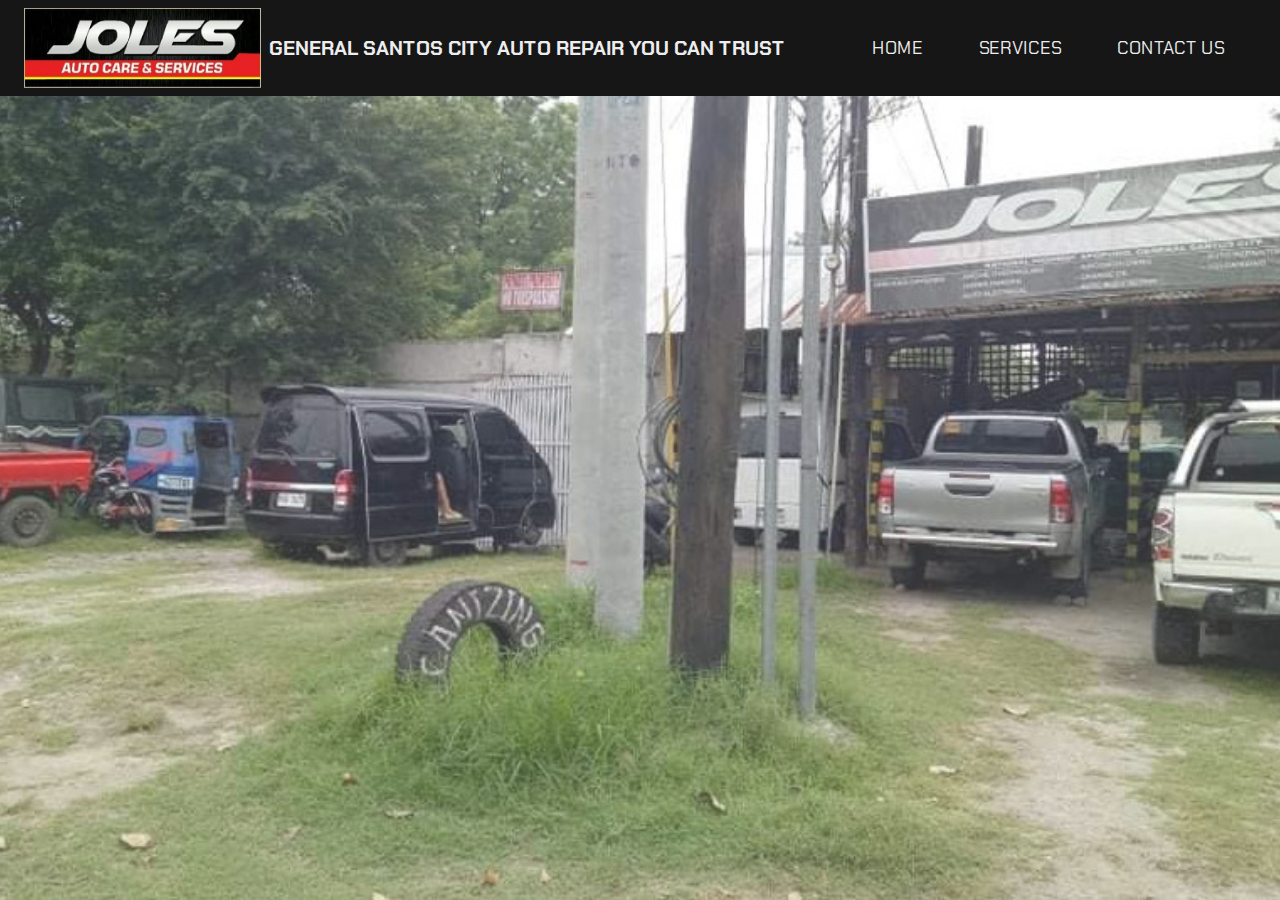
<file: index.html>
<!DOCTYPE html>
<html lang="en">
<head>
    <meta charset="UTF-8"/>
    <link rel="icon" href="/favicon.ico"/>
    <meta name="viewport" content="width=device-width, initial-scale=1.0"/>
    <title>JOLES | Auto Care & Services</title>
  <script type="module" crossorigin src="/assets/index.6410de80.js"></script>
  <link rel="stylesheet" href="/assets/index.84fac64d.css">
</head>
<body>
<div id="app"></div>

</body>
</html>
</file>
<file: assets/index.84fac64d.css>
@import"https://fonts.googleapis.com/css2?family=Chakra+Petch:ital,wght@0,300;0,400;0,500;0,600;0,700;1,300;1,400;1,500;1,600;1,700&family=Mulish:ital,wght@0,200;0,300;0,400;0,500;0,600;0,700;0,800;0,900;1,200;1,300;1,400;1,500;1,600;1,700;1,800;1,900&display=swap";:root{--sc-dot-size:6px;--sc-active-dot-size:8px;--sc-dot-size-animation-time:.25s}.sc-carousel-dot__dot.svelte-yu7247{background-color:var(--sc-color-rgb-light);border-radius:50%;display:inline-block;opacity:.5;transition:opacity .1s ease,height var(--sc-dot-size-animation-time) ease,width var(--sc-dot-size-animation-time) ease;cursor:pointer;-webkit-tap-highlight-color:transparent;height:var(--sc-dot-size);width:var(--sc-dot-size)}.sc-carousel-dot__dot.svelte-yu7247:hover{opacity:.9}.sc-carousel-dot__dot_active.svelte-yu7247{opacity:.7;height:var(--sc-active-dot-size);width:var(--sc-active-dot-size)}.sc-carousel-dots__container.svelte-1oj5bge{display:flex;align-items:center;justify-content:center;flex-wrap:wrap;padding:0 30px}.sc-carousel-dots__dot-container.svelte-1oj5bge{height:calc(var(--sc-dot-size) + 14px);width:calc(var(--sc-dot-size) + 10px);display:flex;align-items:center;justify-content:center}:root{--sc-arrow-size:2px}.sc-carousel-arrow__circle.svelte-9ztt4p{width:20px;height:20px;border-radius:50%;background-color:var(--sc-color-rgb-light-50p);display:flex;align-items:center;justify-content:center;transition:opacity .1s ease;cursor:pointer;-webkit-tap-highlight-color:transparent}.sc-carousel-arrow__circle.svelte-9ztt4p:hover{opacity:.9}.sc-carousel-arrow__arrow.svelte-9ztt4p{border:solid var(--sc-color-hex-dark);border-width:0 var(--sc-arrow-size) var(--sc-arrow-size) 0;padding:var(--sc-arrow-size);position:relative}.sc-carousel-arrow__arrow-next.svelte-9ztt4p{transform:rotate(-45deg);left:calc(var(--sc-arrow-size) / -2)}.sc-carousel-arrow__arrow-prev.svelte-9ztt4p{transform:rotate(135deg);right:calc(var(--sc-arrow-size) / -2)}.sc-carousel-arrow__circle_disabled.svelte-9ztt4p,.sc-carousel-arrow__circle_disabled.svelte-9ztt4p:hover{opacity:.5}.sc-carousel-progress__indicator.svelte-nuyenl{height:100%;background-color:var(--sc-color-hex-dark-50p)}:root{--sc-color-rgb-light-50p:rgba(93, 93, 93, .5);--sc-color-rgb-light:#5d5d5d;--sc-color-hex-dark-50p:rgba(30, 30, 30, .5);--sc-color-hex-dark:#1e1e1e}.sc-carousel__carousel-container.svelte-uwo0yk{display:flex;width:100%;flex-direction:column;align-items:center}.sc-carousel__content-container.svelte-uwo0yk{position:relative;display:flex;width:100%}.sc-carousel__pages-window.svelte-uwo0yk{flex:1;display:flex;overflow:hidden;box-sizing:border-box;position:relative}.sc-carousel__pages-container.svelte-uwo0yk{width:100%;display:flex;transition-property:transform}.sc-carousel__arrow-container.svelte-uwo0yk{padding:5px;box-sizing:border-box;display:flex;align-items:center;justify-content:center}.sc-carousel-progress__container.svelte-uwo0yk{width:100%;height:5px;background-color:var(--sc-color-rgb-light-50p);position:absolute;bottom:0}.sc-carousel-button{all:unset;cursor:pointer}.sc-carousel-button:focus{outline:5px auto}.mdc-touch-target-wrapper{display:inline}.mdc-elevation-overlay{position:absolute;border-radius:inherit;pointer-events:none;opacity:0;opacity:var(--mdc-elevation-overlay-opacity, 0);transition:opacity .28s cubic-bezier(.4,0,.2,1);background-color:#fff;background-color:var(--mdc-elevation-overlay-color, #fff)}.mdc-button{position:relative;display:inline-flex;align-items:center;justify-content:center;box-sizing:border-box;min-width:64px;border:none;outline:none;line-height:inherit;-webkit-user-select:none;-moz-user-select:none;user-select:none;-webkit-appearance:none;overflow:visible;vertical-align:middle;background:rgba(0,0,0,0)}.mdc-button .mdc-elevation-overlay{width:100%;height:100%;top:0;left:0}.mdc-button::-moz-focus-inner{padding:0;border:0}.mdc-button:active{outline:none}.mdc-button:hover{cursor:pointer}.mdc-button:disabled{cursor:default;pointer-events:none}.mdc-button .mdc-button__icon{margin-left:0;margin-right:8px;display:inline-block;position:relative;vertical-align:top}[dir=rtl] .mdc-button .mdc-button__icon,.mdc-button .mdc-button__icon[dir=rtl]{margin-left:8px;margin-right:0}.mdc-button .mdc-button__label{position:relative}.mdc-button .mdc-button__touch{position:absolute;top:50%;height:48px;left:0;right:0;transform:translateY(-50%)}.mdc-button__label+.mdc-button__icon{margin-left:8px;margin-right:0}[dir=rtl] .mdc-button__label+.mdc-button__icon,.mdc-button__label+.mdc-button__icon[dir=rtl]{margin-left:0;margin-right:8px}svg.mdc-button__icon{fill:currentColor}.mdc-button--touch{margin-top:6px;margin-bottom:6px}.mdc-button{-moz-osx-font-smoothing:grayscale;-webkit-font-smoothing:antialiased;font-family:Roboto,sans-serif;font-family:var(--mdc-typography-button-font-family, var(--mdc-typography-font-family, Roboto, sans-serif));text-decoration:none;-webkit-text-decoration:var(--mdc-typography-button-text-decoration, none);text-decoration:var(--mdc-typography-button-text-decoration, none);padding:0 8px}.mdc-button--unelevated{transition:box-shadow .28s cubic-bezier(.4,0,.2,1);padding:0 16px}.mdc-button--unelevated.mdc-button--icon-trailing{padding:0 12px 0 16px}.mdc-button--unelevated.mdc-button--icon-leading{padding:0 16px 0 12px}.mdc-button--raised{transition:box-shadow .28s cubic-bezier(.4,0,.2,1);padding:0 16px}.mdc-button--raised.mdc-button--icon-trailing{padding:0 12px 0 16px}.mdc-button--raised.mdc-button--icon-leading{padding:0 16px 0 12px}.mdc-button--outlined{border-style:solid;transition:border .28s cubic-bezier(.4,0,.2,1)}.mdc-button--outlined .mdc-button__ripple{border-style:solid;border-color:#0000}@-webkit-keyframes mdc-ripple-fg-radius-in{0%{-webkit-animation-timing-function:cubic-bezier(.4,0,.2,1);animation-timing-function:cubic-bezier(.4,0,.2,1);transform:translate(var(--mdc-ripple-fg-translate-start, 0)) scale(1)}to{transform:translate(var(--mdc-ripple-fg-translate-end, 0)) scale(var(--mdc-ripple-fg-scale, 1))}}@keyframes mdc-ripple-fg-radius-in{0%{-webkit-animation-timing-function:cubic-bezier(.4,0,.2,1);animation-timing-function:cubic-bezier(.4,0,.2,1);transform:translate(var(--mdc-ripple-fg-translate-start, 0)) scale(1)}to{transform:translate(var(--mdc-ripple-fg-translate-end, 0)) scale(var(--mdc-ripple-fg-scale, 1))}}@-webkit-keyframes mdc-ripple-fg-opacity-in{0%{-webkit-animation-timing-function:linear;animation-timing-function:linear;opacity:0}to{opacity:var(--mdc-ripple-fg-opacity, 0)}}@keyframes mdc-ripple-fg-opacity-in{0%{-webkit-animation-timing-function:linear;animation-timing-function:linear;opacity:0}to{opacity:var(--mdc-ripple-fg-opacity, 0)}}@-webkit-keyframes mdc-ripple-fg-opacity-out{0%{-webkit-animation-timing-function:linear;animation-timing-function:linear;opacity:var(--mdc-ripple-fg-opacity, 0)}to{opacity:0}}@keyframes mdc-ripple-fg-opacity-out{0%{-webkit-animation-timing-function:linear;animation-timing-function:linear;opacity:var(--mdc-ripple-fg-opacity, 0)}to{opacity:0}}.mdc-button{--mdc-ripple-fg-size: 0;--mdc-ripple-left: 0;--mdc-ripple-top: 0;--mdc-ripple-fg-scale: 1;--mdc-ripple-fg-translate-end: 0;--mdc-ripple-fg-translate-start: 0;-webkit-tap-highlight-color:rgba(0,0,0,0);will-change:transform,opacity}.mdc-button .mdc-button__ripple:before,.mdc-button .mdc-button__ripple:after{position:absolute;border-radius:50%;opacity:0;pointer-events:none;content:""}.mdc-button .mdc-button__ripple:before{transition:opacity 15ms linear,background-color 15ms linear;z-index:1;z-index:var(--mdc-ripple-z-index, 1)}.mdc-button .mdc-button__ripple:after{z-index:0;z-index:var(--mdc-ripple-z-index, 0)}.mdc-button.mdc-ripple-upgraded .mdc-button__ripple:before{transform:scale(var(--mdc-ripple-fg-scale, 1))}.mdc-button.mdc-ripple-upgraded .mdc-button__ripple:after{top:0;left:0;transform:scale(0);transform-origin:center center}.mdc-button.mdc-ripple-upgraded--unbounded .mdc-button__ripple:after{top:var(--mdc-ripple-top, 0);left:var(--mdc-ripple-left, 0)}.mdc-button.mdc-ripple-upgraded--foreground-activation .mdc-button__ripple:after{-webkit-animation:mdc-ripple-fg-radius-in 225ms forwards,mdc-ripple-fg-opacity-in 75ms forwards;animation:mdc-ripple-fg-radius-in 225ms forwards,mdc-ripple-fg-opacity-in 75ms forwards}.mdc-button.mdc-ripple-upgraded--foreground-deactivation .mdc-button__ripple:after{-webkit-animation:mdc-ripple-fg-opacity-out .15s;animation:mdc-ripple-fg-opacity-out .15s;transform:translate(var(--mdc-ripple-fg-translate-end, 0)) scale(var(--mdc-ripple-fg-scale, 1))}.mdc-button .mdc-button__ripple:before,.mdc-button .mdc-button__ripple:after{top:-50%;left:-50%;width:200%;height:200%}.mdc-button.mdc-ripple-upgraded .mdc-button__ripple:after{width:var(--mdc-ripple-fg-size, 100%);height:var(--mdc-ripple-fg-size, 100%)}.mdc-button .mdc-button__ripple{position:absolute;box-sizing:content-box;width:100%;height:100%;overflow:hidden;z-index:0}.mdc-button:not(.mdc-button--outlined) .mdc-button__ripple{top:0;left:0}.mdc-button{font-family:Roboto,sans-serif;font-family:var(--mdc-text-button-label-text-font, var(--mdc-typography-button-font-family, var(--mdc-typography-font-family, Roboto, sans-serif)));font-size:.875rem;font-size:var(--mdc-text-button-label-text-size, var(--mdc-typography-button-font-size, .875rem));letter-spacing:.0892857143em;letter-spacing:var(--mdc-text-button-label-text-tracking, var(--mdc-typography-button-letter-spacing, .0892857143em));font-weight:500;font-weight:var(--mdc-text-button-label-text-weight, var(--mdc-typography-button-font-weight, 500));text-transform:uppercase;text-transform:var(--mdc-text-button-label-text-transform, var(--mdc-typography-button-text-transform, uppercase));height:36px;height:var(--mdc-text-button-container-height, 36px);border-radius:4px;border-radius:var(--mdc-text-button-container-shape, var(--mdc-shape-small, 4px))}.mdc-button:not(:disabled){color:#d16527;color:var(--mdc-text-button-label-text-color, var(--mdc-theme-primary, #D16527))}.mdc-button:disabled{color:#ffffff61;color:var(--mdc-text-button-disabled-label-text-color, rgba(255, 255, 255, .38))}.mdc-button .mdc-button__icon{font-size:1.125rem;font-size:var(--mdc-text-button-with-icon-icon-size, 1.125rem);width:1.125rem;width:var(--mdc-text-button-with-icon-icon-size, 1.125rem);height:1.125rem;height:var(--mdc-text-button-with-icon-icon-size, 1.125rem)}.mdc-button .mdc-button__ripple:before,.mdc-button .mdc-button__ripple:after{background-color:#d16527;background-color:var(--mdc-text-button-hover-state-layer-color, var(--mdc-theme-primary, #D16527))}.mdc-button:hover .mdc-button__ripple:before,.mdc-button.mdc-ripple-surface--hover .mdc-button__ripple:before{opacity:.04;opacity:var(--mdc-text-button-hover-state-layer-opacity, .04)}.mdc-button.mdc-ripple-upgraded--background-focused .mdc-button__ripple:before,.mdc-button:not(.mdc-ripple-upgraded):focus .mdc-button__ripple:before{transition-duration:75ms;opacity:.12;opacity:var(--mdc-text-button-focus-state-layer-opacity, .12)}.mdc-button:not(.mdc-ripple-upgraded) .mdc-button__ripple:after{transition:opacity .15s linear}.mdc-button:not(.mdc-ripple-upgraded):active .mdc-button__ripple:after{transition-duration:75ms;opacity:.12;opacity:var(--mdc-text-button-pressed-state-layer-opacity, .12)}.mdc-button.mdc-ripple-upgraded{--mdc-ripple-fg-opacity:var(--mdc-text-button-pressed-state-layer-opacity, .12)}.mdc-button .mdc-button__ripple{border-radius:4px;border-radius:var(--mdc-text-button-container-shape, var(--mdc-shape-small, 4px))}.mdc-button--unelevated{font-family:Roboto,sans-serif;font-family:var(--mdc-filled-button-label-text-font, var(--mdc-typography-button-font-family, var(--mdc-typography-font-family, Roboto, sans-serif)));font-size:.875rem;font-size:var(--mdc-filled-button-label-text-size, var(--mdc-typography-button-font-size, .875rem));letter-spacing:.0892857143em;letter-spacing:var(--mdc-filled-button-label-text-tracking, var(--mdc-typography-button-letter-spacing, .0892857143em));font-weight:500;font-weight:var(--mdc-filled-button-label-text-weight, var(--mdc-typography-button-font-weight, 500));text-transform:uppercase;text-transform:var(--mdc-filled-button-label-text-transform, var(--mdc-typography-button-text-transform, uppercase));height:36px;height:var(--mdc-filled-button-container-height, 36px);border-radius:4px;border-radius:var(--mdc-filled-button-container-shape, var(--mdc-shape-small, 4px))}.mdc-button--unelevated:not(:disabled){background-color:#d16527;background-color:var(--mdc-filled-button-container-color, var(--mdc-theme-primary, #D16527))}.mdc-button--unelevated:disabled{background-color:#ffffff1f;background-color:var(--mdc-filled-button-disabled-container-color, rgba(255, 255, 255, .12))}.mdc-button--unelevated:not(:disabled){color:#fff;color:var(--mdc-filled-button-label-text-color, var(--mdc-theme-on-primary, #fff))}.mdc-button--unelevated:disabled{color:#ffffff61;color:var(--mdc-filled-button-disabled-label-text-color, rgba(255, 255, 255, .38))}.mdc-button--unelevated .mdc-button__icon{font-size:1.125rem;font-size:var(--mdc-filled-button-with-icon-icon-size, 1.125rem);width:1.125rem;width:var(--mdc-filled-button-with-icon-icon-size, 1.125rem);height:1.125rem;height:var(--mdc-filled-button-with-icon-icon-size, 1.125rem)}.mdc-button--unelevated .mdc-button__ripple:before,.mdc-button--unelevated .mdc-button__ripple:after{background-color:#fff;background-color:var(--mdc-filled-button-hover-state-layer-color, var(--mdc-theme-on-primary, #fff))}.mdc-button--unelevated:hover .mdc-button__ripple:before,.mdc-button--unelevated.mdc-ripple-surface--hover .mdc-button__ripple:before{opacity:.08;opacity:var(--mdc-filled-button-hover-state-layer-opacity, .08)}.mdc-button--unelevated.mdc-ripple-upgraded--background-focused .mdc-button__ripple:before,.mdc-button--unelevated:not(.mdc-ripple-upgraded):focus .mdc-button__ripple:before{transition-duration:75ms;opacity:.24;opacity:var(--mdc-filled-button-focus-state-layer-opacity, .24)}.mdc-button--unelevated:not(.mdc-ripple-upgraded) .mdc-button__ripple:after{transition:opacity .15s linear}.mdc-button--unelevated:not(.mdc-ripple-upgraded):active .mdc-button__ripple:after{transition-duration:75ms;opacity:.24;opacity:var(--mdc-filled-button-pressed-state-layer-opacity, .24)}.mdc-button--unelevated.mdc-ripple-upgraded{--mdc-ripple-fg-opacity:var(--mdc-filled-button-pressed-state-layer-opacity, .24)}.mdc-button--unelevated .mdc-button__ripple{border-radius:4px;border-radius:var(--mdc-filled-button-container-shape, var(--mdc-shape-small, 4px))}.mdc-button--raised{font-family:Roboto,sans-serif;font-family:var(--mdc-protected-button-label-text-font, var(--mdc-typography-button-font-family, var(--mdc-typography-font-family, Roboto, sans-serif)));font-size:.875rem;font-size:var(--mdc-protected-button-label-text-size, var(--mdc-typography-button-font-size, .875rem));letter-spacing:.0892857143em;letter-spacing:var(--mdc-protected-button-label-text-tracking, var(--mdc-typography-button-letter-spacing, .0892857143em));font-weight:500;font-weight:var(--mdc-protected-button-label-text-weight, var(--mdc-typography-button-font-weight, 500));text-transform:uppercase;text-transform:var(--mdc-protected-button-label-text-transform, var(--mdc-typography-button-text-transform, uppercase));height:36px;height:var(--mdc-protected-button-container-height, 36px);border-radius:4px;border-radius:var(--mdc-protected-button-container-shape, var(--mdc-shape-small, 4px));box-shadow:0 3px 1px -2px #0003,0 2px 2px #00000024,0 1px 5px #0000001f;box-shadow:var(--mdc-protected-button-container-elevation, var(--mdc-elevation-box-shadow-for-gss));--mdc-elevation-box-shadow-for-gss:0px 3px 1px -2px rgba(0, 0, 0, .2), 0px 2px 2px 0px rgba(0, 0, 0, .14), 0px 1px 5px 0px rgba(0, 0, 0, .12)}.mdc-button--raised:not(:disabled){background-color:#d16527;background-color:var(--mdc-protected-button-container-color, var(--mdc-theme-primary, #D16527))}.mdc-button--raised:disabled{background-color:#ffffff1f;background-color:var(--mdc-protected-button-disabled-container-color, rgba(255, 255, 255, .12))}.mdc-button--raised:not(:disabled){color:#fff;color:var(--mdc-protected-button-label-text-color, var(--mdc-theme-on-primary, #fff))}.mdc-button--raised:disabled{color:#ffffff61;color:var(--mdc-protected-button-disabled-label-text-color, rgba(255, 255, 255, .38))}.mdc-button--raised .mdc-button__icon{font-size:1.125rem;font-size:var(--mdc-protected-button-with-icon-icon-size, 1.125rem);width:1.125rem;width:var(--mdc-protected-button-with-icon-icon-size, 1.125rem);height:1.125rem;height:var(--mdc-protected-button-with-icon-icon-size, 1.125rem)}.mdc-button--raised .mdc-button__ripple:before,.mdc-button--raised .mdc-button__ripple:after{background-color:#fff;background-color:var(--mdc-protected-button-hover-state-layer-color, var(--mdc-theme-on-primary, #fff))}.mdc-button--raised:hover .mdc-button__ripple:before,.mdc-button--raised.mdc-ripple-surface--hover .mdc-button__ripple:before{opacity:.08;opacity:var(--mdc-protected-button-hover-state-layer-opacity, .08)}.mdc-button--raised.mdc-ripple-upgraded--background-focused .mdc-button__ripple:before,.mdc-button--raised:not(.mdc-ripple-upgraded):focus .mdc-button__ripple:before{transition-duration:75ms;opacity:.24;opacity:var(--mdc-protected-button-focus-state-layer-opacity, .24)}.mdc-button--raised:not(.mdc-ripple-upgraded) .mdc-button__ripple:after{transition:opacity .15s linear}.mdc-button--raised:not(.mdc-ripple-upgraded):active .mdc-button__ripple:after{transition-duration:75ms;opacity:.24;opacity:var(--mdc-protected-button-pressed-state-layer-opacity, .24)}.mdc-button--raised.mdc-ripple-upgraded{--mdc-ripple-fg-opacity:var(--mdc-protected-button-pressed-state-layer-opacity, .24)}.mdc-button--raised .mdc-button__ripple{border-radius:4px;border-radius:var(--mdc-protected-button-container-shape, var(--mdc-shape-small, 4px))}.mdc-button--raised.mdc-ripple-upgraded--background-focused,.mdc-button--raised:not(.mdc-ripple-upgraded):focus{box-shadow:0 2px 4px -1px #0003,0 4px 5px #00000024,0 1px 10px #0000001f;box-shadow:var(--mdc-protected-button-focus-container-elevation, var(--mdc-elevation-box-shadow-for-gss));--mdc-elevation-box-shadow-for-gss:0px 2px 4px -1px rgba(0, 0, 0, .2), 0px 4px 5px 0px rgba(0, 0, 0, .14), 0px 1px 10px 0px rgba(0, 0, 0, .12)}.mdc-button--raised:hover{box-shadow:0 2px 4px -1px #0003,0 4px 5px #00000024,0 1px 10px #0000001f;box-shadow:var(--mdc-protected-button-hover-container-elevation, var(--mdc-elevation-box-shadow-for-gss));--mdc-elevation-box-shadow-for-gss:0px 2px 4px -1px rgba(0, 0, 0, .2), 0px 4px 5px 0px rgba(0, 0, 0, .14), 0px 1px 10px 0px rgba(0, 0, 0, .12)}.mdc-button--raised:not(:disabled):active{box-shadow:0 5px 5px -3px #0003,0 8px 10px 1px #00000024,0 3px 14px 2px #0000001f;box-shadow:var(--mdc-protected-button-pressed-container-elevation, var(--mdc-elevation-box-shadow-for-gss));--mdc-elevation-box-shadow-for-gss:0px 5px 5px -3px rgba(0, 0, 0, .2), 0px 8px 10px 1px rgba(0, 0, 0, .14), 0px 3px 14px 2px rgba(0, 0, 0, .12)}.mdc-button--raised:disabled{box-shadow:0 0 #0003,0 0 #00000024,0 0 #0000001f;box-shadow:var(--mdc-protected-button-disabled-container-elevation, var(--mdc-elevation-box-shadow-for-gss));--mdc-elevation-box-shadow-for-gss:0px 0px 0px 0px rgba(0, 0, 0, .2), 0px 0px 0px 0px rgba(0, 0, 0, .14), 0px 0px 0px 0px rgba(0, 0, 0, .12)}.mdc-button--outlined{font-family:Roboto,sans-serif;font-family:var(--mdc-outlined-button-label-text-font, var(--mdc-typography-button-font-family, var(--mdc-typography-font-family, Roboto, sans-serif)));font-size:.875rem;font-size:var(--mdc-outlined-button-label-text-size, var(--mdc-typography-button-font-size, .875rem));letter-spacing:.0892857143em;letter-spacing:var(--mdc-outlined-button-label-text-tracking, var(--mdc-typography-button-letter-spacing, .0892857143em));font-weight:500;font-weight:var(--mdc-outlined-button-label-text-weight, var(--mdc-typography-button-font-weight, 500));text-transform:uppercase;text-transform:var(--mdc-outlined-button-label-text-transform, var(--mdc-typography-button-text-transform, uppercase));height:36px;height:var(--mdc-outlined-button-container-height, 36px);border-radius:4px;border-radius:var(--mdc-outlined-button-container-shape, var(--mdc-shape-small, 4px));padding:0 15px;border-width:1px;border-width:var(--mdc-outlined-button-outline-width, 1px)}.mdc-button--outlined:not(:disabled){color:#d16527;color:var(--mdc-outlined-button-label-text-color, var(--mdc-theme-primary, #D16527))}.mdc-button--outlined:disabled{color:#ffffff61;color:var(--mdc-outlined-button-disabled-label-text-color, rgba(255, 255, 255, .38))}.mdc-button--outlined .mdc-button__icon{font-size:1.125rem;font-size:var(--mdc-outlined-button-with-icon-icon-size, 1.125rem);width:1.125rem;width:var(--mdc-outlined-button-with-icon-icon-size, 1.125rem);height:1.125rem;height:var(--mdc-outlined-button-with-icon-icon-size, 1.125rem)}.mdc-button--outlined .mdc-button__ripple:before,.mdc-button--outlined .mdc-button__ripple:after{background-color:#d16527;background-color:var(--mdc-outlined-button-hover-state-layer-color, var(--mdc-theme-primary, #D16527))}.mdc-button--outlined:hover .mdc-button__ripple:before,.mdc-button--outlined.mdc-ripple-surface--hover .mdc-button__ripple:before{opacity:.04;opacity:var(--mdc-outlined-button-hover-state-layer-opacity, .04)}.mdc-button--outlined.mdc-ripple-upgraded--background-focused .mdc-button__ripple:before,.mdc-button--outlined:not(.mdc-ripple-upgraded):focus .mdc-button__ripple:before{transition-duration:75ms;opacity:.12;opacity:var(--mdc-outlined-button-focus-state-layer-opacity, .12)}.mdc-button--outlined:not(.mdc-ripple-upgraded) .mdc-button__ripple:after{transition:opacity .15s linear}.mdc-button--outlined:not(.mdc-ripple-upgraded):active .mdc-button__ripple:after{transition-duration:75ms;opacity:.12;opacity:var(--mdc-outlined-button-pressed-state-layer-opacity, .12)}.mdc-button--outlined.mdc-ripple-upgraded{--mdc-ripple-fg-opacity:var(--mdc-outlined-button-pressed-state-layer-opacity, .12)}.mdc-button--outlined .mdc-button__ripple{border-radius:4px;border-radius:var(--mdc-outlined-button-container-shape, var(--mdc-shape-small, 4px))}.mdc-button--outlined:not(:disabled){border-color:#ffffff1f;border-color:var(--mdc-outlined-button-outline-color, rgba(255, 255, 255, .12))}.mdc-button--outlined:disabled{border-color:#ffffff1f;border-color:var(--mdc-outlined-button-disabled-outline-color, rgba(255, 255, 255, .12))}.mdc-button--outlined.mdc-button--icon-trailing{padding:0 11px 0 15px}.mdc-button--outlined.mdc-button--icon-leading{padding:0 15px 0 11px}.mdc-button--outlined .mdc-button__ripple{top:-1px;top:calc(-1 * var(--mdc-outlined-button-outline-width, 1px));left:-1px;left:calc(-1 * var(--mdc-outlined-button-outline-width, 1px));border-width:1px;border-width:var(--mdc-outlined-button-outline-width, 1px)}.mdc-button--outlined .mdc-button__touch{left:-1px;left:calc(-1 * var(--mdc-outlined-button-outline-width, 1px));width:calc(100% + 2px);width:calc(100% + 2 * var(--mdc-outlined-button-outline-width, 1px))}.mdc-button--raised .mdc-button__icon,.mdc-button--unelevated .mdc-button__icon,.mdc-button--outlined .mdc-button__icon{margin-left:-4px;margin-right:8px}[dir=rtl] .mdc-button--raised .mdc-button__icon,[dir=rtl] .mdc-button--unelevated .mdc-button__icon,[dir=rtl] .mdc-button--outlined .mdc-button__icon,.mdc-button--raised .mdc-button__icon[dir=rtl],.mdc-button--unelevated .mdc-button__icon[dir=rtl],.mdc-button--outlined .mdc-button__icon[dir=rtl]{margin-left:8px;margin-right:-4px}.mdc-button--raised .mdc-button__label+.mdc-button__icon,.mdc-button--unelevated .mdc-button__label+.mdc-button__icon,.mdc-button--outlined .mdc-button__label+.mdc-button__icon{margin-left:8px;margin-right:-4px}[dir=rtl] .mdc-button--raised .mdc-button__label+.mdc-button__icon,[dir=rtl] .mdc-button--unelevated .mdc-button__label+.mdc-button__icon,[dir=rtl] .mdc-button--outlined .mdc-button__label+.mdc-button__icon,.mdc-button--raised .mdc-button__label+.mdc-button__icon[dir=rtl],.mdc-button--unelevated .mdc-button__label+.mdc-button__icon[dir=rtl],.mdc-button--outlined .mdc-button__label+.mdc-button__icon[dir=rtl]{margin-left:-4px;margin-right:8px}.mdc-ripple-surface{--mdc-ripple-fg-size: 0;--mdc-ripple-left: 0;--mdc-ripple-top: 0;--mdc-ripple-fg-scale: 1;--mdc-ripple-fg-translate-end: 0;--mdc-ripple-fg-translate-start: 0;-webkit-tap-highlight-color:rgba(0,0,0,0);will-change:transform,opacity;position:relative;outline:none;overflow:hidden}.mdc-ripple-surface:before,.mdc-ripple-surface:after{position:absolute;border-radius:50%;opacity:0;pointer-events:none;content:""}.mdc-ripple-surface:before{transition:opacity 15ms linear,background-color 15ms linear;z-index:1;z-index:var(--mdc-ripple-z-index, 1)}.mdc-ripple-surface:after{z-index:0;z-index:var(--mdc-ripple-z-index, 0)}.mdc-ripple-surface.mdc-ripple-upgraded:before{transform:scale(var(--mdc-ripple-fg-scale, 1))}.mdc-ripple-surface.mdc-ripple-upgraded:after{top:0;left:0;transform:scale(0);transform-origin:center center}.mdc-ripple-surface.mdc-ripple-upgraded--unbounded:after{top:var(--mdc-ripple-top, 0);left:var(--mdc-ripple-left, 0)}.mdc-ripple-surface.mdc-ripple-upgraded--foreground-activation:after{-webkit-animation:mdc-ripple-fg-radius-in 225ms forwards,mdc-ripple-fg-opacity-in 75ms forwards;animation:mdc-ripple-fg-radius-in 225ms forwards,mdc-ripple-fg-opacity-in 75ms forwards}.mdc-ripple-surface.mdc-ripple-upgraded--foreground-deactivation:after{-webkit-animation:mdc-ripple-fg-opacity-out .15s;animation:mdc-ripple-fg-opacity-out .15s;transform:translate(var(--mdc-ripple-fg-translate-end, 0)) scale(var(--mdc-ripple-fg-scale, 1))}.mdc-ripple-surface:before,.mdc-ripple-surface:after{top:-50%;left:-50%;width:200%;height:200%}.mdc-ripple-surface.mdc-ripple-upgraded:after{width:var(--mdc-ripple-fg-size, 100%);height:var(--mdc-ripple-fg-size, 100%)}.mdc-ripple-surface[data-mdc-ripple-is-unbounded],.mdc-ripple-upgraded--unbounded{overflow:visible}.mdc-ripple-surface[data-mdc-ripple-is-unbounded]:before,.mdc-ripple-surface[data-mdc-ripple-is-unbounded]:after,.mdc-ripple-upgraded--unbounded:before,.mdc-ripple-upgraded--unbounded:after{top:0%;left:0%;width:100%;height:100%}.mdc-ripple-surface[data-mdc-ripple-is-unbounded].mdc-ripple-upgraded:before,.mdc-ripple-surface[data-mdc-ripple-is-unbounded].mdc-ripple-upgraded:after,.mdc-ripple-upgraded--unbounded.mdc-ripple-upgraded:before,.mdc-ripple-upgraded--unbounded.mdc-ripple-upgraded:after{top:var(--mdc-ripple-top, 0%);left:var(--mdc-ripple-left, 0%);width:var(--mdc-ripple-fg-size, 100%);height:var(--mdc-ripple-fg-size, 100%)}.mdc-ripple-surface[data-mdc-ripple-is-unbounded].mdc-ripple-upgraded:after,.mdc-ripple-upgraded--unbounded.mdc-ripple-upgraded:after{width:var(--mdc-ripple-fg-size, 100%);height:var(--mdc-ripple-fg-size, 100%)}.mdc-ripple-surface:before,.mdc-ripple-surface:after{background-color:#fff;background-color:var(--mdc-ripple-color, #fff)}.mdc-ripple-surface:hover:before,.mdc-ripple-surface.mdc-ripple-surface--hover:before{opacity:.08;opacity:var(--mdc-ripple-hover-opacity, .08)}.mdc-ripple-surface.mdc-ripple-upgraded--background-focused:before,.mdc-ripple-surface:not(.mdc-ripple-upgraded):focus:before{transition-duration:75ms;opacity:.24;opacity:var(--mdc-ripple-focus-opacity, .24)}.mdc-ripple-surface:not(.mdc-ripple-upgraded):after{transition:opacity .15s linear}.mdc-ripple-surface:not(.mdc-ripple-upgraded):active:after{transition-duration:75ms;opacity:.24;opacity:var(--mdc-ripple-press-opacity, .24)}.mdc-ripple-surface.mdc-ripple-upgraded{--mdc-ripple-fg-opacity:var(--mdc-ripple-press-opacity, .24)}.smui-ripple-surface--primary:before,.smui-ripple-surface--primary:after{background-color:#d16527;background-color:var(--mdc-ripple-color, var(--mdc-theme-primary, #D16527))}.smui-ripple-surface--primary:hover:before,.smui-ripple-surface--primary.mdc-ripple-surface--hover:before{opacity:.04;opacity:var(--mdc-ripple-hover-opacity, .04)}.smui-ripple-surface--primary.mdc-ripple-upgraded--background-focused:before,.smui-ripple-surface--primary:not(.mdc-ripple-upgraded):focus:before{transition-duration:75ms;opacity:.12;opacity:var(--mdc-ripple-focus-opacity, .12)}.smui-ripple-surface--primary:not(.mdc-ripple-upgraded):after{transition:opacity .15s linear}.smui-ripple-surface--primary:not(.mdc-ripple-upgraded):active:after{transition-duration:75ms;opacity:.12;opacity:var(--mdc-ripple-press-opacity, .12)}.smui-ripple-surface--primary.mdc-ripple-upgraded{--mdc-ripple-fg-opacity:var(--mdc-ripple-press-opacity, .12)}.smui-ripple-surface--secondary:before,.smui-ripple-surface--secondary:after{background-color:#121212;background-color:var(--mdc-ripple-color, var(--mdc-theme-secondary, #121212))}.smui-ripple-surface--secondary:hover:before,.smui-ripple-surface--secondary.mdc-ripple-surface--hover:before{opacity:.04;opacity:var(--mdc-ripple-hover-opacity, .04)}.smui-ripple-surface--secondary.mdc-ripple-upgraded--background-focused:before,.smui-ripple-surface--secondary:not(.mdc-ripple-upgraded):focus:before{transition-duration:75ms;opacity:.12;opacity:var(--mdc-ripple-focus-opacity, .12)}.smui-ripple-surface--secondary:not(.mdc-ripple-upgraded):after{transition:opacity .15s linear}.smui-ripple-surface--secondary:not(.mdc-ripple-upgraded):active:after{transition-duration:75ms;opacity:.12;opacity:var(--mdc-ripple-press-opacity, .12)}.smui-ripple-surface--secondary.mdc-ripple-upgraded{--mdc-ripple-fg-opacity:var(--mdc-ripple-press-opacity, .12)}.smui-button--color-secondary:not(:disabled){color:#121212}.smui-button--color-secondary:not(:disabled) .mdc-button__icon{color:#121212}.smui-button--color-secondary.mdc-button--raised:not(:disabled),.smui-button--color-secondary.mdc-button--unelevated:not(:disabled){background-color:#121212;color:#fff;color:var(--mdc-theme-text-primary-on-dark, white)}.smui-button--color-secondary.mdc-button--raised .mdc-button__ripple:before,.smui-button--color-secondary.mdc-button--raised .mdc-button__ripple:after,.smui-button--color-secondary.mdc-button--unelevated .mdc-button__ripple:before,.smui-button--color-secondary.mdc-button--unelevated .mdc-button__ripple:after{background-color:#fff;background-color:var(--mdc-ripple-color, var(--mdc-theme-text-primary-on-dark, white))}.smui-button--color-secondary.mdc-button--raised:hover .mdc-button__ripple:before,.smui-button--color-secondary.mdc-button--raised.mdc-ripple-surface--hover .mdc-button__ripple:before,.smui-button--color-secondary.mdc-button--unelevated:hover .mdc-button__ripple:before,.smui-button--color-secondary.mdc-button--unelevated.mdc-ripple-surface--hover .mdc-button__ripple:before{opacity:.08;opacity:var(--mdc-ripple-hover-opacity, .08)}.smui-button--color-secondary.mdc-button--raised.mdc-ripple-upgraded--background-focused .mdc-button__ripple:before,.smui-button--color-secondary.mdc-button--raised:not(.mdc-ripple-upgraded):focus .mdc-button__ripple:before,.smui-button--color-secondary.mdc-button--unelevated.mdc-ripple-upgraded--background-focused .mdc-button__ripple:before,.smui-button--color-secondary.mdc-button--unelevated:not(.mdc-ripple-upgraded):focus .mdc-button__ripple:before{transition-duration:75ms;opacity:.24;opacity:var(--mdc-ripple-focus-opacity, .24)}.smui-button--color-secondary.mdc-button--raised:not(.mdc-ripple-upgraded) .mdc-button__ripple:after,.smui-button--color-secondary.mdc-button--unelevated:not(.mdc-ripple-upgraded) .mdc-button__ripple:after{transition:opacity .15s linear}.smui-button--color-secondary.mdc-button--raised:not(.mdc-ripple-upgraded):active .mdc-button__ripple:after,.smui-button--color-secondary.mdc-button--unelevated:not(.mdc-ripple-upgraded):active .mdc-button__ripple:after{transition-duration:75ms;opacity:.24;opacity:var(--mdc-ripple-press-opacity, .24)}.smui-button--color-secondary.mdc-button--raised.mdc-ripple-upgraded,.smui-button--color-secondary.mdc-button--unelevated.mdc-ripple-upgraded{--mdc-ripple-fg-opacity:var(--mdc-ripple-press-opacity, .24)}.smui-button--color-secondary.mdc-button--raised:not(:disabled),.smui-button--color-secondary.mdc-button--unelevated:not(:disabled){color:#fff}.smui-button--color-secondary.mdc-button--raised:not(:disabled) .mdc-button__icon,.smui-button--color-secondary.mdc-button--unelevated:not(:disabled) .mdc-button__icon{color:#fff}.smui-button--color-secondary.mdc-button--outlined:not(:disabled){border-color:#121212}.smui-button--color-secondary .mdc-button__ripple:before,.smui-button--color-secondary .mdc-button__ripple:after{background-color:#121212;background-color:var(--mdc-ripple-color, #121212)}.smui-button--color-secondary:hover .mdc-button__ripple:before,.smui-button--color-secondary.mdc-ripple-surface--hover .mdc-button__ripple:before{opacity:.04;opacity:var(--mdc-ripple-hover-opacity, .04)}.smui-button--color-secondary.mdc-ripple-upgraded--background-focused .mdc-button__ripple:before,.smui-button--color-secondary:not(.mdc-ripple-upgraded):focus .mdc-button__ripple:before{transition-duration:75ms;opacity:.12;opacity:var(--mdc-ripple-focus-opacity, .12)}.smui-button--color-secondary:not(.mdc-ripple-upgraded) .mdc-button__ripple:after{transition:opacity .15s linear}.smui-button--color-secondary:not(.mdc-ripple-upgraded):active .mdc-button__ripple:after{transition-duration:75ms;opacity:.12;opacity:var(--mdc-ripple-press-opacity, .12)}.smui-button--color-secondary.mdc-ripple-upgraded{--mdc-ripple-fg-opacity:var(--mdc-ripple-press-opacity, .12)}.smui-button__group{display:inline-flex}.smui-button__group>.mdc-button,.smui-button__group>.smui-button__group-item>.mdc-button{margin-left:0;margin-right:0}.smui-button__group>.mdc-button:not(:last-child),.smui-button__group>.mdc-button:not(:last-child)>.mdc-button__ripple,.smui-button__group>.smui-button__group-item:not(:last-child)>.mdc-button,.smui-button__group>.smui-button__group-item:not(:last-child)>.mdc-button>.mdc-button__ripple{border-top-right-radius:0;border-bottom-right-radius:0}.smui-button__group>.mdc-button:not(:first-child),.smui-button__group>.mdc-button:not(:first-child)>.mdc-button__ripple,.smui-button__group>.smui-button__group-item:not(:first-child)>.mdc-button,.smui-button__group>.smui-button__group-item:not(:first-child)>.mdc-button>.mdc-button__ripple{border-top-left-radius:0;border-bottom-left-radius:0}.smui-button__group.smui-button__group--raised{box-shadow:0 3px 1px -2px #0003,0 2px 2px #00000024,0 1px 5px #0000001f}.smui-button__group>.mdc-button--raised,.smui-button__group>.smui-button__group-item>.mdc-button--raised{border-radius:4px;border-radius:var(--mdc-shape-small, 4px);box-shadow:0 0 #0003,0 0 #00000024,0 0 #0000001f}.smui-button__group>.mdc-button--raised .mdc-button__ripple,.smui-button__group>.smui-button__group-item>.mdc-button--raised .mdc-button__ripple{border-radius:4px;border-radius:var(--mdc-shape-small, 4px)}.smui-button__group>.mdc-button--raised:hover,.smui-button__group>.mdc-button--raised:focus,.smui-button__group>.smui-button__group-item>.mdc-button--raised:hover,.smui-button__group>.smui-button__group-item>.mdc-button--raised:focus{box-shadow:0 0 #0003,0 0 #00000024,0 0 #0000001f}.smui-button__group>.mdc-button--raised:active,.smui-button__group>.smui-button__group-item>.mdc-button--raised:active{box-shadow:0 0 #0003,0 0 #00000024,0 0 #0000001f}.smui-button__group>.mdc-button--raised:disabled,.smui-button__group>.smui-button__group-item>.mdc-button--raised:disabled{box-shadow:0 0 #0003,0 0 #00000024,0 0 #0000001f}.smui-button__group>.mdc-button--outlined:not(:last-child),.smui-button__group>.smui-button__group-item:not(:last-child)>.mdc-button--outlined{border-right-width:0}.mdc-card{border-radius:4px;border-radius:var(--mdc-shape-medium, 4px);background-color:#161616;background-color:var(--mdc-theme-surface, #161616);position:relative;box-shadow:0 2px 1px -1px #0003,0 1px 1px #00000024,0 1px 3px #0000001f;display:flex;flex-direction:column;box-sizing:border-box}.mdc-card .mdc-elevation-overlay{width:100%;height:100%;top:0;left:0}.mdc-card:after{border-radius:4px;border-radius:var(--mdc-shape-medium, 4px);position:absolute;box-sizing:border-box;width:100%;height:100%;top:0;left:0;border:1px solid rgba(0,0,0,0);border-radius:inherit;content:"";pointer-events:none}.mdc-card--outlined{box-shadow:0 0 #0003,0 0 #00000024,0 0 #0000001f;border-width:1px;border-style:solid;border-color:#323232}.mdc-card--outlined:after{border:none}.mdc-card__content{border-radius:inherit;height:100%}.mdc-card__media{position:relative;box-sizing:border-box;background-repeat:no-repeat;background-position:center;background-size:cover}.mdc-card__media:before{display:block;content:""}.mdc-card__media:first-child{border-top-left-radius:inherit;border-top-right-radius:inherit}.mdc-card__media:last-child{border-bottom-left-radius:inherit;border-bottom-right-radius:inherit}.mdc-card__media--square:before{margin-top:100%}.mdc-card__media--16-9:before{margin-top:56.25%}.mdc-card__media-content{position:absolute;top:0;right:0;bottom:0;left:0;box-sizing:border-box}.mdc-card__primary-action{display:flex;flex-direction:column;box-sizing:border-box;position:relative;outline:none;color:inherit;text-decoration:none;cursor:pointer;overflow:hidden}.mdc-card__primary-action:first-child{border-top-left-radius:inherit;border-top-right-radius:inherit}.mdc-card__primary-action:last-child{border-bottom-left-radius:inherit;border-bottom-right-radius:inherit}.mdc-card__actions{display:flex;flex-direction:row;align-items:center;box-sizing:border-box;min-height:52px;padding:8px}.mdc-card__actions--full-bleed{padding:0}.mdc-card__action-buttons,.mdc-card__action-icons{display:flex;flex-direction:row;align-items:center;box-sizing:border-box}.mdc-card__action-icons{color:#fff9;flex-grow:1;justify-content:flex-end}.mdc-card__action-buttons+.mdc-card__action-icons{margin-left:16px;margin-right:0}[dir=rtl] .mdc-card__action-buttons+.mdc-card__action-icons,.mdc-card__action-buttons+.mdc-card__action-icons[dir=rtl]{margin-left:0;margin-right:16px}.mdc-card__action{display:inline-flex;flex-direction:row;align-items:center;box-sizing:border-box;justify-content:center;cursor:pointer;-webkit-user-select:none;-moz-user-select:none;user-select:none}.mdc-card__action:focus{outline:none}.mdc-card__action--button{margin-left:0;margin-right:8px;padding:0 8px}[dir=rtl] .mdc-card__action--button,.mdc-card__action--button[dir=rtl]{margin-left:8px;margin-right:0}.mdc-card__action--button:last-child{margin-left:0;margin-right:0}[dir=rtl] .mdc-card__action--button:last-child,.mdc-card__action--button:last-child[dir=rtl]{margin-left:0;margin-right:0}.mdc-card__actions--full-bleed .mdc-card__action--button{justify-content:space-between;width:100%;height:auto;max-height:none;margin:0;padding:8px 16px;text-align:left}[dir=rtl] .mdc-card__actions--full-bleed .mdc-card__action--button,.mdc-card__actions--full-bleed .mdc-card__action--button[dir=rtl]{text-align:right}.mdc-card__action--icon{margin:-6px 0;padding:12px}.mdc-card__action--icon:not(:disabled){color:#fff9}.mdc-card__primary-action{--mdc-ripple-fg-size: 0;--mdc-ripple-left: 0;--mdc-ripple-top: 0;--mdc-ripple-fg-scale: 1;--mdc-ripple-fg-translate-end: 0;--mdc-ripple-fg-translate-start: 0;-webkit-tap-highlight-color:rgba(0,0,0,0);will-change:transform,opacity}.mdc-card__primary-action .mdc-card__ripple:before,.mdc-card__primary-action .mdc-card__ripple:after{position:absolute;border-radius:50%;opacity:0;pointer-events:none;content:""}.mdc-card__primary-action .mdc-card__ripple:before{transition:opacity 15ms linear,background-color 15ms linear;z-index:1;z-index:var(--mdc-ripple-z-index, 1)}.mdc-card__primary-action .mdc-card__ripple:after{z-index:0;z-index:var(--mdc-ripple-z-index, 0)}.mdc-card__primary-action.mdc-ripple-upgraded .mdc-card__ripple:before{transform:scale(var(--mdc-ripple-fg-scale, 1))}.mdc-card__primary-action.mdc-ripple-upgraded .mdc-card__ripple:after{top:0;left:0;transform:scale(0);transform-origin:center center}.mdc-card__primary-action.mdc-ripple-upgraded--unbounded .mdc-card__ripple:after{top:var(--mdc-ripple-top, 0);left:var(--mdc-ripple-left, 0)}.mdc-card__primary-action.mdc-ripple-upgraded--foreground-activation .mdc-card__ripple:after{-webkit-animation:mdc-ripple-fg-radius-in 225ms forwards,mdc-ripple-fg-opacity-in 75ms forwards;animation:mdc-ripple-fg-radius-in 225ms forwards,mdc-ripple-fg-opacity-in 75ms forwards}.mdc-card__primary-action.mdc-ripple-upgraded--foreground-deactivation .mdc-card__ripple:after{-webkit-animation:mdc-ripple-fg-opacity-out .15s;animation:mdc-ripple-fg-opacity-out .15s;transform:translate(var(--mdc-ripple-fg-translate-end, 0)) scale(var(--mdc-ripple-fg-scale, 1))}.mdc-card__primary-action .mdc-card__ripple:before,.mdc-card__primary-action .mdc-card__ripple:after{top:-50%;left:-50%;width:200%;height:200%}.mdc-card__primary-action.mdc-ripple-upgraded .mdc-card__ripple:after{width:var(--mdc-ripple-fg-size, 100%);height:var(--mdc-ripple-fg-size, 100%)}.mdc-card__primary-action .mdc-card__ripple:before,.mdc-card__primary-action .mdc-card__ripple:after{background-color:#fff;background-color:var(--mdc-ripple-color, #fff)}.mdc-card__primary-action:hover .mdc-card__ripple:before,.mdc-card__primary-action.mdc-ripple-surface--hover .mdc-card__ripple:before{opacity:.08;opacity:var(--mdc-ripple-hover-opacity, .08)}.mdc-card__primary-action.mdc-ripple-upgraded--background-focused .mdc-card__ripple:before,.mdc-card__primary-action:not(.mdc-ripple-upgraded):focus .mdc-card__ripple:before{transition-duration:75ms;opacity:.24;opacity:var(--mdc-ripple-focus-opacity, .24)}.mdc-card__primary-action:not(.mdc-ripple-upgraded) .mdc-card__ripple:after{transition:opacity .15s linear}.mdc-card__primary-action:not(.mdc-ripple-upgraded):active .mdc-card__ripple:after{transition-duration:75ms;opacity:.24;opacity:var(--mdc-ripple-press-opacity, .24)}.mdc-card__primary-action.mdc-ripple-upgraded{--mdc-ripple-fg-opacity:var(--mdc-ripple-press-opacity, .24)}.mdc-card__primary-action .mdc-card__ripple{box-sizing:content-box;height:100%;overflow:hidden;left:0;pointer-events:none;position:absolute;top:0;width:100%}.mdc-card__primary-action.mdc-ripple-upgraded--background-focused:after,.mdc-card__primary-action:not(.mdc-ripple-upgraded):focus:after{position:absolute;box-sizing:border-box;width:100%;height:100%;top:0;left:0;border:5px double rgba(0,0,0,0);border-radius:inherit;content:"";pointer-events:none}.mdc-icon-button{font-size:24px;width:48px;height:48px;padding:12px}.mdc-icon-button.mdc-icon-button--reduced-size{width:40px;height:40px;padding:8px}.mdc-icon-button.mdc-icon-button--reduced-size.mdc-icon-button--touch{margin:4px}.mdc-icon-button:disabled{color:#00000061;color:var(--mdc-theme-text-disabled-on-light, rgba(0, 0, 0, .38))}.mdc-icon-button svg,.mdc-icon-button img{width:24px;height:24px}.mdc-icon-button{display:inline-block;position:relative;box-sizing:border-box;border:none;outline:none;background-color:#0000;fill:currentColor;color:inherit;text-decoration:none;cursor:pointer;-webkit-user-select:none;-moz-user-select:none;user-select:none;overflow:visible}.mdc-icon-button .mdc-icon-button__touch{position:absolute;top:50%;height:48px;left:50%;width:48px;transform:translate(-50%,-50%)}.mdc-icon-button:disabled{cursor:default;pointer-events:none}.mdc-icon-button--display-flex{align-items:center;display:inline-flex;justify-content:center}.mdc-icon-button__icon{display:inline-block}.mdc-icon-button__icon.mdc-icon-button__icon--on{display:none}.mdc-icon-button--touch{margin-top:0;margin-bottom:0}.mdc-icon-button--on .mdc-icon-button__icon{display:none}.mdc-icon-button--on .mdc-icon-button__icon.mdc-icon-button__icon--on{display:inline-block}.mdc-icon-button{--mdc-ripple-fg-size: 0;--mdc-ripple-left: 0;--mdc-ripple-top: 0;--mdc-ripple-fg-scale: 1;--mdc-ripple-fg-translate-end: 0;--mdc-ripple-fg-translate-start: 0;-webkit-tap-highlight-color:rgba(0,0,0,0);will-change:transform,opacity}.mdc-icon-button .mdc-icon-button__ripple:before,.mdc-icon-button .mdc-icon-button__ripple:after{position:absolute;border-radius:50%;opacity:0;pointer-events:none;content:""}.mdc-icon-button .mdc-icon-button__ripple:before{transition:opacity 15ms linear,background-color 15ms linear;z-index:1;z-index:var(--mdc-ripple-z-index, 1)}.mdc-icon-button .mdc-icon-button__ripple:after{z-index:0;z-index:var(--mdc-ripple-z-index, 0)}.mdc-icon-button.mdc-ripple-upgraded .mdc-icon-button__ripple:before{transform:scale(var(--mdc-ripple-fg-scale, 1))}.mdc-icon-button.mdc-ripple-upgraded .mdc-icon-button__ripple:after{top:0;left:0;transform:scale(0);transform-origin:center center}.mdc-icon-button.mdc-ripple-upgraded--unbounded .mdc-icon-button__ripple:after{top:var(--mdc-ripple-top, 0);left:var(--mdc-ripple-left, 0)}.mdc-icon-button.mdc-ripple-upgraded--foreground-activation .mdc-icon-button__ripple:after{-webkit-animation:mdc-ripple-fg-radius-in 225ms forwards,mdc-ripple-fg-opacity-in 75ms forwards;animation:mdc-ripple-fg-radius-in 225ms forwards,mdc-ripple-fg-opacity-in 75ms forwards}.mdc-icon-button.mdc-ripple-upgraded--foreground-deactivation .mdc-icon-button__ripple:after{-webkit-animation:mdc-ripple-fg-opacity-out .15s;animation:mdc-ripple-fg-opacity-out .15s;transform:translate(var(--mdc-ripple-fg-translate-end, 0)) scale(var(--mdc-ripple-fg-scale, 1))}.mdc-icon-button .mdc-icon-button__ripple:before,.mdc-icon-button .mdc-icon-button__ripple:after{top:0%;left:0%;width:100%;height:100%}.mdc-icon-button.mdc-ripple-upgraded .mdc-icon-button__ripple:before,.mdc-icon-button.mdc-ripple-upgraded .mdc-icon-button__ripple:after{top:var(--mdc-ripple-top, 0%);left:var(--mdc-ripple-left, 0%);width:var(--mdc-ripple-fg-size, 100%);height:var(--mdc-ripple-fg-size, 100%)}.mdc-icon-button.mdc-ripple-upgraded .mdc-icon-button__ripple:after{width:var(--mdc-ripple-fg-size, 100%);height:var(--mdc-ripple-fg-size, 100%)}.mdc-icon-button .mdc-icon-button__ripple:before,.mdc-icon-button .mdc-icon-button__ripple:after{background-color:#fff;background-color:var(--mdc-ripple-color, #fff)}.mdc-icon-button:hover .mdc-icon-button__ripple:before,.mdc-icon-button.mdc-ripple-surface--hover .mdc-icon-button__ripple:before{opacity:.08;opacity:var(--mdc-ripple-hover-opacity, .08)}.mdc-icon-button.mdc-ripple-upgraded--background-focused .mdc-icon-button__ripple:before,.mdc-icon-button:not(.mdc-ripple-upgraded):focus .mdc-icon-button__ripple:before{transition-duration:75ms;opacity:.24;opacity:var(--mdc-ripple-focus-opacity, .24)}.mdc-icon-button:not(.mdc-ripple-upgraded) .mdc-icon-button__ripple:after{transition:opacity .15s linear}.mdc-icon-button:not(.mdc-ripple-upgraded):active .mdc-icon-button__ripple:after{transition-duration:75ms;opacity:.24;opacity:var(--mdc-ripple-press-opacity, .24)}.mdc-icon-button.mdc-ripple-upgraded{--mdc-ripple-fg-opacity:var(--mdc-ripple-press-opacity, .24)}.mdc-icon-button .mdc-icon-button__ripple{pointer-events:none;z-index:1}.mdc-icon-button.smui-icon-button--size-button{font-size:18px;width:36px;height:36px;padding:6px}.mdc-icon-button.smui-icon-button--size-button svg,.mdc-icon-button.smui-icon-button--size-button img{width:18px;height:18px}.mdc-icon-button.smui-icon-button--size-button.mdc-icon-button--reduced-size{width:36px;height:36px;padding:6px}.mdc-icon-button.smui-icon-button--size-button.mdc-icon-button--reduced-size.mdc-icon-button--touch{margin:0}.mdc-icon-button.smui-icon-button--size-button .mdc-icon-button__touch{position:absolute;top:50%;height:36px;left:50%;width:36px;transform:translate(-50%,-50%)}.mdc-icon-button svg{pointer-events:none}.smui-card--padded,.smui-card__content,.smui-card__primary-action--padded{padding:16px}.mdc-floating-label{-moz-osx-font-smoothing:grayscale;-webkit-font-smoothing:antialiased;font-family:Roboto,sans-serif;font-family:var(--mdc-typography-subtitle1-font-family, var(--mdc-typography-font-family, Roboto, sans-serif));font-size:1rem;font-size:var(--mdc-typography-subtitle1-font-size, 1rem);font-weight:400;font-weight:var(--mdc-typography-subtitle1-font-weight, 400);letter-spacing:.009375em;letter-spacing:var(--mdc-typography-subtitle1-letter-spacing, .009375em);text-decoration:inherit;-webkit-text-decoration:var(--mdc-typography-subtitle1-text-decoration, inherit);text-decoration:var(--mdc-typography-subtitle1-text-decoration, inherit);text-transform:inherit;text-transform:var(--mdc-typography-subtitle1-text-transform, inherit);position:absolute;left:0;transform-origin:left top;line-height:1.15rem;text-align:left;text-overflow:ellipsis;white-space:nowrap;cursor:text;overflow:hidden;will-change:transform;transition:transform .15s cubic-bezier(.4,0,.2,1),color .15s cubic-bezier(.4,0,.2,1)}[dir=rtl] .mdc-floating-label,.mdc-floating-label[dir=rtl]{right:0;left:auto;transform-origin:right top;text-align:right}.mdc-floating-label--float-above{cursor:auto}.mdc-floating-label--required:after{margin-left:1px;margin-right:0;content:"*"}[dir=rtl] .mdc-floating-label--required:after,.mdc-floating-label--required[dir=rtl]:after{margin-left:0;margin-right:1px}.mdc-floating-label--float-above{transform:translateY(-106%) scale(.75)}.mdc-floating-label--shake{-webkit-animation:mdc-floating-label-shake-float-above-standard .25s 1;animation:mdc-floating-label-shake-float-above-standard .25s 1}@-webkit-keyframes mdc-floating-label-shake-float-above-standard{0%{transform:translate(calc(0 + -0%)) translateY(-106%) scale(.75)}33%{-webkit-animation-timing-function:cubic-bezier(.5,0,.701732,.495819);animation-timing-function:cubic-bezier(.5,0,.701732,.495819);transform:translate(4%) translateY(-106%) scale(.75)}66%{-webkit-animation-timing-function:cubic-bezier(.302435,.381352,.55,.956352);animation-timing-function:cubic-bezier(.302435,.381352,.55,.956352);transform:translate(-4%) translateY(-106%) scale(.75)}to{transform:translate(calc(0 + -0%)) translateY(-106%) scale(.75)}}@keyframes mdc-floating-label-shake-float-above-standard{0%{transform:translate(calc(0 + -0%)) translateY(-106%) scale(.75)}33%{-webkit-animation-timing-function:cubic-bezier(.5,0,.701732,.495819);animation-timing-function:cubic-bezier(.5,0,.701732,.495819);transform:translate(4%) translateY(-106%) scale(.75)}66%{-webkit-animation-timing-function:cubic-bezier(.302435,.381352,.55,.956352);animation-timing-function:cubic-bezier(.302435,.381352,.55,.956352);transform:translate(-4%) translateY(-106%) scale(.75)}to{transform:translate(calc(0 + -0%)) translateY(-106%) scale(.75)}}.smui-floating-label--remove-transition{transition:unset!important}.smui-floating-label--force-size{position:absolute!important;transform:unset!important}.mdc-line-ripple:before,.mdc-line-ripple:after{position:absolute;bottom:0;left:0;width:100%;border-bottom-style:solid;content:""}.mdc-line-ripple:before{border-bottom-width:1px;z-index:1}.mdc-line-ripple:after{transform:scaleX(0);border-bottom-width:2px;opacity:0;z-index:2;transition:transform .18s cubic-bezier(.4,0,.2,1),opacity .18s cubic-bezier(.4,0,.2,1)}.mdc-line-ripple--active:after{transform:scaleX(1);opacity:1}.mdc-line-ripple--deactivating:after{opacity:0}.mdc-notched-outline{display:flex;position:absolute;top:0;right:0;left:0;box-sizing:border-box;width:100%;max-width:100%;height:100%;text-align:left;pointer-events:none}[dir=rtl] .mdc-notched-outline,.mdc-notched-outline[dir=rtl]{text-align:right}.mdc-notched-outline__leading,.mdc-notched-outline__notch,.mdc-notched-outline__trailing{box-sizing:border-box;height:100%;border-top:1px solid;border-bottom:1px solid;pointer-events:none}.mdc-notched-outline__leading{border-left:1px solid;border-right:none;width:12px}[dir=rtl] .mdc-notched-outline__leading,.mdc-notched-outline__leading[dir=rtl]{border-left:none;border-right:1px solid}.mdc-notched-outline__trailing{border-left:none;border-right:1px solid;flex-grow:1}[dir=rtl] .mdc-notched-outline__trailing,.mdc-notched-outline__trailing[dir=rtl]{border-left:1px solid;border-right:none}.mdc-notched-outline__notch{flex:0 0 auto;width:auto;max-width:calc(100% - 24px)}.mdc-notched-outline .mdc-floating-label{display:inline-block;position:relative;max-width:100%}.mdc-notched-outline .mdc-floating-label--float-above{text-overflow:clip}.mdc-notched-outline--upgraded .mdc-floating-label--float-above{max-width:133.3333333333%}.mdc-notched-outline--notched .mdc-notched-outline__notch{padding-left:0;padding-right:8px;border-top:none}[dir=rtl] .mdc-notched-outline--notched .mdc-notched-outline__notch,.mdc-notched-outline--notched .mdc-notched-outline__notch[dir=rtl]{padding-left:8px;padding-right:0}.mdc-notched-outline--no-label .mdc-notched-outline__notch{display:none}.mdc-text-field--filled{--mdc-ripple-fg-size: 0;--mdc-ripple-left: 0;--mdc-ripple-top: 0;--mdc-ripple-fg-scale: 1;--mdc-ripple-fg-translate-end: 0;--mdc-ripple-fg-translate-start: 0;-webkit-tap-highlight-color:rgba(0,0,0,0);will-change:transform,opacity}.mdc-text-field--filled .mdc-text-field__ripple:before,.mdc-text-field--filled .mdc-text-field__ripple:after{position:absolute;border-radius:50%;opacity:0;pointer-events:none;content:""}.mdc-text-field--filled .mdc-text-field__ripple:before{transition:opacity 15ms linear,background-color 15ms linear;z-index:1;z-index:var(--mdc-ripple-z-index, 1)}.mdc-text-field--filled .mdc-text-field__ripple:after{z-index:0;z-index:var(--mdc-ripple-z-index, 0)}.mdc-text-field--filled.mdc-ripple-upgraded .mdc-text-field__ripple:before{transform:scale(var(--mdc-ripple-fg-scale, 1))}.mdc-text-field--filled.mdc-ripple-upgraded .mdc-text-field__ripple:after{top:0;left:0;transform:scale(0);transform-origin:center center}.mdc-text-field--filled.mdc-ripple-upgraded--unbounded .mdc-text-field__ripple:after{top:var(--mdc-ripple-top, 0);left:var(--mdc-ripple-left, 0)}.mdc-text-field--filled.mdc-ripple-upgraded--foreground-activation .mdc-text-field__ripple:after{-webkit-animation:mdc-ripple-fg-radius-in 225ms forwards,mdc-ripple-fg-opacity-in 75ms forwards;animation:mdc-ripple-fg-radius-in 225ms forwards,mdc-ripple-fg-opacity-in 75ms forwards}.mdc-text-field--filled.mdc-ripple-upgraded--foreground-deactivation .mdc-text-field__ripple:after{-webkit-animation:mdc-ripple-fg-opacity-out .15s;animation:mdc-ripple-fg-opacity-out .15s;transform:translate(var(--mdc-ripple-fg-translate-end, 0)) scale(var(--mdc-ripple-fg-scale, 1))}.mdc-text-field--filled .mdc-text-field__ripple:before,.mdc-text-field--filled .mdc-text-field__ripple:after{top:-50%;left:-50%;width:200%;height:200%}.mdc-text-field--filled.mdc-ripple-upgraded .mdc-text-field__ripple:after{width:var(--mdc-ripple-fg-size, 100%);height:var(--mdc-ripple-fg-size, 100%)}.mdc-text-field__ripple{position:absolute;top:0;left:0;width:100%;height:100%;pointer-events:none}.mdc-text-field{border-top-left-radius:4px;border-top-left-radius:var(--mdc-shape-small, 4px);border-top-right-radius:4px;border-top-right-radius:var(--mdc-shape-small, 4px);border-bottom-right-radius:0;border-bottom-left-radius:0;display:inline-flex;align-items:baseline;padding:0 16px;position:relative;box-sizing:border-box;overflow:hidden;will-change:opacity,transform,color}.mdc-text-field:not(.mdc-text-field--disabled) .mdc-floating-label{color:#fff9}.mdc-text-field:not(.mdc-text-field--disabled) .mdc-text-field__input{color:#ffffffde}@media all{.mdc-text-field:not(.mdc-text-field--disabled) .mdc-text-field__input::-moz-placeholder{color:#ffffff8a}.mdc-text-field:not(.mdc-text-field--disabled) .mdc-text-field__input::placeholder{color:#ffffff8a}.mdc-text-field:not(.mdc-text-field--disabled) .mdc-text-field__input:-ms-input-placeholder{color:#ffffff8a}}.mdc-text-field .mdc-text-field__input{caret-color:#d16527;caret-color:var(--mdc-theme-primary, #D16527)}.mdc-text-field:not(.mdc-text-field--disabled)+.mdc-text-field-helper-line .mdc-text-field-helper-text{color:#fff9}.mdc-text-field:not(.mdc-text-field--disabled) .mdc-text-field-character-counter,.mdc-text-field:not(.mdc-text-field--disabled)+.mdc-text-field-helper-line .mdc-text-field-character-counter{color:#fff9}.mdc-text-field:not(.mdc-text-field--disabled) .mdc-text-field__icon--leading{color:#ffffff8a}.mdc-text-field:not(.mdc-text-field--disabled) .mdc-text-field__icon--trailing{color:#ffffff8a}.mdc-text-field:not(.mdc-text-field--disabled) .mdc-text-field__affix--prefix{color:#fff9}.mdc-text-field:not(.mdc-text-field--disabled) .mdc-text-field__affix--suffix{color:#fff9}.mdc-text-field .mdc-floating-label{top:50%;transform:translateY(-50%);pointer-events:none}.mdc-text-field__input{-moz-osx-font-smoothing:grayscale;-webkit-font-smoothing:antialiased;font-family:Roboto,sans-serif;font-family:var(--mdc-typography-subtitle1-font-family, var(--mdc-typography-font-family, Roboto, sans-serif));font-size:1rem;font-size:var(--mdc-typography-subtitle1-font-size, 1rem);font-weight:400;font-weight:var(--mdc-typography-subtitle1-font-weight, 400);letter-spacing:.009375em;letter-spacing:var(--mdc-typography-subtitle1-letter-spacing, .009375em);text-decoration:inherit;-webkit-text-decoration:var(--mdc-typography-subtitle1-text-decoration, inherit);text-decoration:var(--mdc-typography-subtitle1-text-decoration, inherit);text-transform:inherit;text-transform:var(--mdc-typography-subtitle1-text-transform, inherit);height:28px;transition:opacity .15s 0ms cubic-bezier(.4,0,.2,1);width:100%;min-width:0;border:none;border-radius:0;background:none;-webkit-appearance:none;-moz-appearance:none;appearance:none;padding:0}.mdc-text-field__input::-ms-clear{display:none}.mdc-text-field__input::-webkit-calendar-picker-indicator{display:none}.mdc-text-field__input:focus{outline:none}.mdc-text-field__input:invalid{box-shadow:none}@media all{.mdc-text-field__input::-moz-placeholder{-moz-transition:opacity 67ms 0ms cubic-bezier(.4,0,.2,1);transition:opacity 67ms 0ms cubic-bezier(.4,0,.2,1);opacity:0}.mdc-text-field__input::placeholder{transition:opacity 67ms 0ms cubic-bezier(.4,0,.2,1);opacity:0}.mdc-text-field--no-label .mdc-text-field__input::-moz-placeholder,.mdc-text-field--focused .mdc-text-field__input::-moz-placeholder{transition-delay:40ms;transition-duration:.11s;opacity:1}.mdc-text-field--no-label .mdc-text-field__input::placeholder,.mdc-text-field--focused .mdc-text-field__input::placeholder{transition-delay:40ms;transition-duration:.11s;opacity:1}.mdc-text-field--no-label .mdc-text-field__input:-ms-input-placeholder,.mdc-text-field--focused .mdc-text-field__input:-ms-input-placeholder{transition-delay:40ms;transition-duration:.11s;opacity:1}}.mdc-text-field__affix{-moz-osx-font-smoothing:grayscale;-webkit-font-smoothing:antialiased;font-family:Roboto,sans-serif;font-family:var(--mdc-typography-subtitle1-font-family, var(--mdc-typography-font-family, Roboto, sans-serif));font-size:1rem;font-size:var(--mdc-typography-subtitle1-font-size, 1rem);font-weight:400;font-weight:var(--mdc-typography-subtitle1-font-weight, 400);letter-spacing:.009375em;letter-spacing:var(--mdc-typography-subtitle1-letter-spacing, .009375em);text-decoration:inherit;-webkit-text-decoration:var(--mdc-typography-subtitle1-text-decoration, inherit);text-decoration:var(--mdc-typography-subtitle1-text-decoration, inherit);text-transform:inherit;text-transform:var(--mdc-typography-subtitle1-text-transform, inherit);height:28px;transition:opacity .15s 0ms cubic-bezier(.4,0,.2,1);opacity:0;white-space:nowrap}.mdc-text-field--label-floating .mdc-text-field__affix,.mdc-text-field--no-label .mdc-text-field__affix{opacity:1}@supports (-webkit-hyphens: none){.mdc-text-field--outlined .mdc-text-field__affix{align-items:center;align-self:center;display:inline-flex;height:100%}}.mdc-text-field__affix--prefix{padding-left:0;padding-right:2px}[dir=rtl] .mdc-text-field__affix--prefix,.mdc-text-field__affix--prefix[dir=rtl]{padding-left:2px;padding-right:0}.mdc-text-field--end-aligned .mdc-text-field__affix--prefix{padding-left:0;padding-right:12px}[dir=rtl] .mdc-text-field--end-aligned .mdc-text-field__affix--prefix,.mdc-text-field--end-aligned .mdc-text-field__affix--prefix[dir=rtl],.mdc-text-field__affix--suffix{padding-left:12px;padding-right:0}[dir=rtl] .mdc-text-field__affix--suffix,.mdc-text-field__affix--suffix[dir=rtl]{padding-left:0;padding-right:12px}.mdc-text-field--end-aligned .mdc-text-field__affix--suffix{padding-left:2px;padding-right:0}[dir=rtl] .mdc-text-field--end-aligned .mdc-text-field__affix--suffix,.mdc-text-field--end-aligned .mdc-text-field__affix--suffix[dir=rtl]{padding-left:0;padding-right:2px}.mdc-text-field--filled{height:56px}.mdc-text-field--filled .mdc-text-field__ripple:before,.mdc-text-field--filled .mdc-text-field__ripple:after{background-color:#ffffffde;background-color:var(--mdc-ripple-color, rgba(255, 255, 255, .87))}.mdc-text-field--filled:hover .mdc-text-field__ripple:before,.mdc-text-field--filled.mdc-ripple-surface--hover .mdc-text-field__ripple:before{opacity:.08;opacity:var(--mdc-ripple-hover-opacity, .08)}.mdc-text-field--filled.mdc-ripple-upgraded--background-focused .mdc-text-field__ripple:before,.mdc-text-field--filled:not(.mdc-ripple-upgraded):focus .mdc-text-field__ripple:before{transition-duration:75ms;opacity:.24;opacity:var(--mdc-ripple-focus-opacity, .24)}.mdc-text-field--filled:before{display:inline-block;width:0;height:40px;content:"";vertical-align:0}.mdc-text-field--filled:not(.mdc-text-field--disabled){background-color:#1f1f1f}.mdc-text-field--filled:not(.mdc-text-field--disabled) .mdc-line-ripple:before{border-bottom-color:#ffffff6b}.mdc-text-field--filled:not(.mdc-text-field--disabled):hover .mdc-line-ripple:before{border-bottom-color:#ffffffde}.mdc-text-field--filled .mdc-line-ripple:after{border-bottom-color:#d16527;border-bottom-color:var(--mdc-theme-primary, #D16527)}.mdc-text-field--filled .mdc-floating-label{left:16px;right:initial}[dir=rtl] .mdc-text-field--filled .mdc-floating-label,.mdc-text-field--filled .mdc-floating-label[dir=rtl]{left:initial;right:16px}.mdc-text-field--filled .mdc-floating-label--float-above{transform:translateY(-106%) scale(.75)}.mdc-text-field--filled.mdc-text-field--no-label .mdc-text-field__input{height:100%}.mdc-text-field--filled.mdc-text-field--no-label .mdc-floating-label{display:none}.mdc-text-field--filled.mdc-text-field--no-label:before{display:none}@supports (-webkit-hyphens: none){.mdc-text-field--filled.mdc-text-field--no-label .mdc-text-field__affix{align-items:center;align-self:center;display:inline-flex;height:100%}}.mdc-text-field--outlined{height:56px;overflow:visible}.mdc-text-field--outlined .mdc-floating-label--float-above{transform:translateY(-37.25px) scale(1);font-size:.75rem}.mdc-text-field--outlined.mdc-notched-outline--upgraded .mdc-floating-label--float-above,.mdc-text-field--outlined .mdc-notched-outline--upgraded .mdc-floating-label--float-above{transform:translateY(-34.75px) scale(.75);font-size:1rem}.mdc-text-field--outlined .mdc-floating-label--shake{-webkit-animation:mdc-floating-label-shake-float-above-text-field-outlined .25s 1;animation:mdc-floating-label-shake-float-above-text-field-outlined .25s 1}@-webkit-keyframes mdc-floating-label-shake-float-above-text-field-outlined{0%{transform:translate(calc(0 + -0%)) translateY(-34.75px) scale(.75)}33%{-webkit-animation-timing-function:cubic-bezier(.5,0,.701732,.495819);animation-timing-function:cubic-bezier(.5,0,.701732,.495819);transform:translate(4%) translateY(-34.75px) scale(.75)}66%{-webkit-animation-timing-function:cubic-bezier(.302435,.381352,.55,.956352);animation-timing-function:cubic-bezier(.302435,.381352,.55,.956352);transform:translate(-4%) translateY(-34.75px) scale(.75)}to{transform:translate(calc(0 + -0%)) translateY(-34.75px) scale(.75)}}@keyframes mdc-floating-label-shake-float-above-text-field-outlined{0%{transform:translate(calc(0 + -0%)) translateY(-34.75px) scale(.75)}33%{-webkit-animation-timing-function:cubic-bezier(.5,0,.701732,.495819);animation-timing-function:cubic-bezier(.5,0,.701732,.495819);transform:translate(4%) translateY(-34.75px) scale(.75)}66%{-webkit-animation-timing-function:cubic-bezier(.302435,.381352,.55,.956352);animation-timing-function:cubic-bezier(.302435,.381352,.55,.956352);transform:translate(-4%) translateY(-34.75px) scale(.75)}to{transform:translate(calc(0 + -0%)) translateY(-34.75px) scale(.75)}}.mdc-text-field--outlined .mdc-text-field__input{height:100%}.mdc-text-field--outlined:not(.mdc-text-field--disabled) .mdc-notched-outline__leading,.mdc-text-field--outlined:not(.mdc-text-field--disabled) .mdc-notched-outline__notch,.mdc-text-field--outlined:not(.mdc-text-field--disabled) .mdc-notched-outline__trailing{border-color:#ffffff61}.mdc-text-field--outlined:not(.mdc-text-field--disabled):not(.mdc-text-field--focused):hover .mdc-notched-outline .mdc-notched-outline__leading,.mdc-text-field--outlined:not(.mdc-text-field--disabled):not(.mdc-text-field--focused):hover .mdc-notched-outline .mdc-notched-outline__notch,.mdc-text-field--outlined:not(.mdc-text-field--disabled):not(.mdc-text-field--focused):hover .mdc-notched-outline .mdc-notched-outline__trailing{border-color:#ffffffde}.mdc-text-field--outlined:not(.mdc-text-field--disabled).mdc-text-field--focused .mdc-notched-outline__leading,.mdc-text-field--outlined:not(.mdc-text-field--disabled).mdc-text-field--focused .mdc-notched-outline__notch,.mdc-text-field--outlined:not(.mdc-text-field--disabled).mdc-text-field--focused .mdc-notched-outline__trailing{border-color:#d16527;border-color:var(--mdc-theme-primary, #D16527)}.mdc-text-field--outlined .mdc-notched-outline .mdc-notched-outline__leading{border-top-left-radius:4px;border-top-left-radius:var(--mdc-shape-small, 4px);border-top-right-radius:0;border-bottom-right-radius:0;border-bottom-left-radius:4px;border-bottom-left-radius:var(--mdc-shape-small, 4px)}[dir=rtl] .mdc-text-field--outlined .mdc-notched-outline .mdc-notched-outline__leading,.mdc-text-field--outlined .mdc-notched-outline .mdc-notched-outline__leading[dir=rtl]{border-top-left-radius:0;border-top-right-radius:4px;border-top-right-radius:var(--mdc-shape-small, 4px);border-bottom-right-radius:4px;border-bottom-right-radius:var(--mdc-shape-small, 4px);border-bottom-left-radius:0}@supports (top: max(0%)){.mdc-text-field--outlined .mdc-notched-outline .mdc-notched-outline__leading{width:max(12px,var(--mdc-shape-small, 4px))}.mdc-text-field--outlined .mdc-notched-outline .mdc-notched-outline__notch{max-width:calc(100% - (max(12px,var(--mdc-shape-small, 4px))*2))}}.mdc-text-field--outlined .mdc-notched-outline .mdc-notched-outline__trailing{border-top-left-radius:0;border-top-right-radius:4px;border-top-right-radius:var(--mdc-shape-small, 4px);border-bottom-right-radius:4px;border-bottom-right-radius:var(--mdc-shape-small, 4px);border-bottom-left-radius:0}[dir=rtl] .mdc-text-field--outlined .mdc-notched-outline .mdc-notched-outline__trailing,.mdc-text-field--outlined .mdc-notched-outline .mdc-notched-outline__trailing[dir=rtl]{border-top-left-radius:4px;border-top-left-radius:var(--mdc-shape-small, 4px);border-top-right-radius:0;border-bottom-right-radius:0;border-bottom-left-radius:4px;border-bottom-left-radius:var(--mdc-shape-small, 4px)}@supports (top: max(0%)){.mdc-text-field--outlined{padding-left:max(16px,calc(var(--mdc-shape-small, 4px) + 4px));padding-right:max(16px,var(--mdc-shape-small, 4px))}.mdc-text-field--outlined+.mdc-text-field-helper-line{padding-left:max(16px,calc(var(--mdc-shape-small, 4px) + 4px));padding-right:max(16px,var(--mdc-shape-small, 4px))}}.mdc-text-field--outlined.mdc-text-field--with-leading-icon{padding-left:0}@supports (top: max(0%)){.mdc-text-field--outlined.mdc-text-field--with-leading-icon{padding-right:max(16px,var(--mdc-shape-small, 4px))}}[dir=rtl] .mdc-text-field--outlined.mdc-text-field--with-leading-icon,.mdc-text-field--outlined.mdc-text-field--with-leading-icon[dir=rtl]{padding-right:0}@supports (top: max(0%)){[dir=rtl] .mdc-text-field--outlined.mdc-text-field--with-leading-icon,.mdc-text-field--outlined.mdc-text-field--with-leading-icon[dir=rtl]{padding-left:max(16px,var(--mdc-shape-small, 4px))}}.mdc-text-field--outlined.mdc-text-field--with-trailing-icon{padding-right:0}@supports (top: max(0%)){.mdc-text-field--outlined.mdc-text-field--with-trailing-icon{padding-left:max(16px,calc(var(--mdc-shape-small, 4px) + 4px))}}[dir=rtl] .mdc-text-field--outlined.mdc-text-field--with-trailing-icon,.mdc-text-field--outlined.mdc-text-field--with-trailing-icon[dir=rtl]{padding-left:0}@supports (top: max(0%)){[dir=rtl] .mdc-text-field--outlined.mdc-text-field--with-trailing-icon,.mdc-text-field--outlined.mdc-text-field--with-trailing-icon[dir=rtl]{padding-right:max(16px,calc(var(--mdc-shape-small, 4px) + 4px))}}.mdc-text-field--outlined.mdc-text-field--with-leading-icon.mdc-text-field--with-trailing-icon{padding-left:0;padding-right:0}.mdc-text-field--outlined .mdc-notched-outline--notched .mdc-notched-outline__notch{padding-top:1px}.mdc-text-field--outlined .mdc-text-field__ripple:before,.mdc-text-field--outlined .mdc-text-field__ripple:after{content:none}.mdc-text-field--outlined .mdc-floating-label{left:4px;right:initial}[dir=rtl] .mdc-text-field--outlined .mdc-floating-label,.mdc-text-field--outlined .mdc-floating-label[dir=rtl]{left:initial;right:4px}.mdc-text-field--outlined .mdc-text-field__input{display:flex;border:none!important;background-color:#0000}.mdc-text-field--outlined .mdc-notched-outline{z-index:1}.mdc-text-field--textarea{flex-direction:column;align-items:center;width:auto;height:auto;padding:0;transition:none}.mdc-text-field--textarea .mdc-floating-label{top:19px}.mdc-text-field--textarea .mdc-floating-label:not(.mdc-floating-label--float-above){transform:none}.mdc-text-field--textarea .mdc-text-field__input{flex-grow:1;height:auto;min-height:1.5rem;overflow-x:hidden;overflow-y:auto;box-sizing:border-box;resize:none;padding:0 16px;line-height:1.5rem}.mdc-text-field--textarea.mdc-text-field--filled:before{display:none}.mdc-text-field--textarea.mdc-text-field--filled .mdc-floating-label--float-above{transform:translateY(-10.25px) scale(.75)}.mdc-text-field--textarea.mdc-text-field--filled .mdc-floating-label--shake{-webkit-animation:mdc-floating-label-shake-float-above-textarea-filled .25s 1;animation:mdc-floating-label-shake-float-above-textarea-filled .25s 1}@-webkit-keyframes mdc-floating-label-shake-float-above-textarea-filled{0%{transform:translate(calc(0 + -0%)) translateY(-10.25px) scale(.75)}33%{-webkit-animation-timing-function:cubic-bezier(.5,0,.701732,.495819);animation-timing-function:cubic-bezier(.5,0,.701732,.495819);transform:translate(4%) translateY(-10.25px) scale(.75)}66%{-webkit-animation-timing-function:cubic-bezier(.302435,.381352,.55,.956352);animation-timing-function:cubic-bezier(.302435,.381352,.55,.956352);transform:translate(-4%) translateY(-10.25px) scale(.75)}to{transform:translate(calc(0 + -0%)) translateY(-10.25px) scale(.75)}}@keyframes mdc-floating-label-shake-float-above-textarea-filled{0%{transform:translate(calc(0 + -0%)) translateY(-10.25px) scale(.75)}33%{-webkit-animation-timing-function:cubic-bezier(.5,0,.701732,.495819);animation-timing-function:cubic-bezier(.5,0,.701732,.495819);transform:translate(4%) translateY(-10.25px) scale(.75)}66%{-webkit-animation-timing-function:cubic-bezier(.302435,.381352,.55,.956352);animation-timing-function:cubic-bezier(.302435,.381352,.55,.956352);transform:translate(-4%) translateY(-10.25px) scale(.75)}to{transform:translate(calc(0 + -0%)) translateY(-10.25px) scale(.75)}}.mdc-text-field--textarea.mdc-text-field--filled .mdc-text-field__input{margin-top:23px;margin-bottom:9px}.mdc-text-field--textarea.mdc-text-field--filled.mdc-text-field--no-label .mdc-text-field__input{margin-top:16px;margin-bottom:16px}.mdc-text-field--textarea.mdc-text-field--outlined .mdc-notched-outline--notched .mdc-notched-outline__notch{padding-top:0}.mdc-text-field--textarea.mdc-text-field--outlined .mdc-floating-label--float-above{transform:translateY(-27.25px) scale(1);font-size:.75rem}.mdc-text-field--textarea.mdc-text-field--outlined.mdc-notched-outline--upgraded .mdc-floating-label--float-above,.mdc-text-field--textarea.mdc-text-field--outlined .mdc-notched-outline--upgraded .mdc-floating-label--float-above{transform:translateY(-24.75px) scale(.75);font-size:1rem}.mdc-text-field--textarea.mdc-text-field--outlined .mdc-floating-label--shake{-webkit-animation:mdc-floating-label-shake-float-above-textarea-outlined .25s 1;animation:mdc-floating-label-shake-float-above-textarea-outlined .25s 1}@-webkit-keyframes mdc-floating-label-shake-float-above-textarea-outlined{0%{transform:translate(calc(0 + -0%)) translateY(-24.75px) scale(.75)}33%{-webkit-animation-timing-function:cubic-bezier(.5,0,.701732,.495819);animation-timing-function:cubic-bezier(.5,0,.701732,.495819);transform:translate(4%) translateY(-24.75px) scale(.75)}66%{-webkit-animation-timing-function:cubic-bezier(.302435,.381352,.55,.956352);animation-timing-function:cubic-bezier(.302435,.381352,.55,.956352);transform:translate(-4%) translateY(-24.75px) scale(.75)}to{transform:translate(calc(0 + -0%)) translateY(-24.75px) scale(.75)}}@keyframes mdc-floating-label-shake-float-above-textarea-outlined{0%{transform:translate(calc(0 + -0%)) translateY(-24.75px) scale(.75)}33%{-webkit-animation-timing-function:cubic-bezier(.5,0,.701732,.495819);animation-timing-function:cubic-bezier(.5,0,.701732,.495819);transform:translate(4%) translateY(-24.75px) scale(.75)}66%{-webkit-animation-timing-function:cubic-bezier(.302435,.381352,.55,.956352);animation-timing-function:cubic-bezier(.302435,.381352,.55,.956352);transform:translate(-4%) translateY(-24.75px) scale(.75)}to{transform:translate(calc(0 + -0%)) translateY(-24.75px) scale(.75)}}.mdc-text-field--textarea.mdc-text-field--outlined .mdc-text-field__input{margin-top:16px;margin-bottom:16px}.mdc-text-field--textarea.mdc-text-field--outlined .mdc-floating-label{top:18px}.mdc-text-field--textarea.mdc-text-field--with-internal-counter .mdc-text-field__input{margin-bottom:2px}.mdc-text-field--textarea.mdc-text-field--with-internal-counter .mdc-text-field-character-counter{align-self:flex-end;padding:0 16px}.mdc-text-field--textarea.mdc-text-field--with-internal-counter .mdc-text-field-character-counter:after{display:inline-block;width:0;height:16px;content:"";vertical-align:-16px}.mdc-text-field--textarea.mdc-text-field--with-internal-counter .mdc-text-field-character-counter:before{display:none}.mdc-text-field__resizer{align-self:stretch;display:inline-flex;flex-direction:column;flex-grow:1;max-height:100%;max-width:100%;min-height:56px;min-width:-webkit-fit-content;min-width:-moz-fit-content;min-width:fit-content;min-width:-moz-available;min-width:-webkit-fill-available;overflow:hidden;resize:both}.mdc-text-field--filled .mdc-text-field__resizer{transform:translateY(-1px)}.mdc-text-field--filled .mdc-text-field__resizer .mdc-text-field__input,.mdc-text-field--filled .mdc-text-field__resizer .mdc-text-field-character-counter{transform:translateY(1px)}.mdc-text-field--outlined .mdc-text-field__resizer{transform:translate(-1px) translateY(-1px)}[dir=rtl] .mdc-text-field--outlined .mdc-text-field__resizer,.mdc-text-field--outlined .mdc-text-field__resizer[dir=rtl]{transform:translate(1px) translateY(-1px)}.mdc-text-field--outlined .mdc-text-field__resizer .mdc-text-field__input,.mdc-text-field--outlined .mdc-text-field__resizer .mdc-text-field-character-counter{transform:translate(1px) translateY(1px)}[dir=rtl] .mdc-text-field--outlined .mdc-text-field__resizer .mdc-text-field__input,[dir=rtl] .mdc-text-field--outlined .mdc-text-field__resizer .mdc-text-field-character-counter,.mdc-text-field--outlined .mdc-text-field__resizer .mdc-text-field__input[dir=rtl],.mdc-text-field--outlined .mdc-text-field__resizer .mdc-text-field-character-counter[dir=rtl]{transform:translate(-1px) translateY(1px)}.mdc-text-field--with-leading-icon{padding-left:0;padding-right:16px}[dir=rtl] .mdc-text-field--with-leading-icon,.mdc-text-field--with-leading-icon[dir=rtl]{padding-left:16px;padding-right:0}.mdc-text-field--with-leading-icon.mdc-text-field--filled .mdc-floating-label{max-width:calc(100% - 48px);left:48px;right:initial}[dir=rtl] .mdc-text-field--with-leading-icon.mdc-text-field--filled .mdc-floating-label,.mdc-text-field--with-leading-icon.mdc-text-field--filled .mdc-floating-label[dir=rtl]{left:initial;right:48px}.mdc-text-field--with-leading-icon.mdc-text-field--filled .mdc-floating-label--float-above{max-width:calc(100% / .75 - 64px / .75)}.mdc-text-field--with-leading-icon.mdc-text-field--outlined .mdc-floating-label{left:36px;right:initial}[dir=rtl] .mdc-text-field--with-leading-icon.mdc-text-field--outlined .mdc-floating-label,.mdc-text-field--with-leading-icon.mdc-text-field--outlined .mdc-floating-label[dir=rtl]{left:initial;right:36px}.mdc-text-field--with-leading-icon.mdc-text-field--outlined :not(.mdc-notched-outline--notched) .mdc-notched-outline__notch{max-width:calc(100% - 60px)}.mdc-text-field--with-leading-icon.mdc-text-field--outlined .mdc-floating-label--float-above{transform:translateY(-37.25px) translate(-32px) scale(1)}[dir=rtl] .mdc-text-field--with-leading-icon.mdc-text-field--outlined .mdc-floating-label--float-above,.mdc-text-field--with-leading-icon.mdc-text-field--outlined .mdc-floating-label--float-above[dir=rtl]{transform:translateY(-37.25px) translate(32px) scale(1)}.mdc-text-field--with-leading-icon.mdc-text-field--outlined .mdc-floating-label--float-above{font-size:.75rem}.mdc-text-field--with-leading-icon.mdc-text-field--outlined.mdc-notched-outline--upgraded .mdc-floating-label--float-above,.mdc-text-field--with-leading-icon.mdc-text-field--outlined .mdc-notched-outline--upgraded .mdc-floating-label--float-above{transform:translateY(-34.75px) translate(-32px) scale(.75)}[dir=rtl] .mdc-text-field--with-leading-icon.mdc-text-field--outlined.mdc-notched-outline--upgraded .mdc-floating-label--float-above,[dir=rtl] .mdc-text-field--with-leading-icon.mdc-text-field--outlined .mdc-notched-outline--upgraded .mdc-floating-label--float-above,.mdc-text-field--with-leading-icon.mdc-text-field--outlined.mdc-notched-outline--upgraded .mdc-floating-label--float-above[dir=rtl],.mdc-text-field--with-leading-icon.mdc-text-field--outlined .mdc-notched-outline--upgraded .mdc-floating-label--float-above[dir=rtl]{transform:translateY(-34.75px) translate(32px) scale(.75)}.mdc-text-field--with-leading-icon.mdc-text-field--outlined.mdc-notched-outline--upgraded .mdc-floating-label--float-above,.mdc-text-field--with-leading-icon.mdc-text-field--outlined .mdc-notched-outline--upgraded .mdc-floating-label--float-above{font-size:1rem}.mdc-text-field--with-leading-icon.mdc-text-field--outlined .mdc-floating-label--shake{-webkit-animation:mdc-floating-label-shake-float-above-text-field-outlined-leading-icon .25s 1;animation:mdc-floating-label-shake-float-above-text-field-outlined-leading-icon .25s 1}@-webkit-keyframes mdc-floating-label-shake-float-above-text-field-outlined-leading-icon{0%{transform:translate(calc(0 - 32px)) translateY(-34.75px) scale(.75)}33%{-webkit-animation-timing-function:cubic-bezier(.5,0,.701732,.495819);animation-timing-function:cubic-bezier(.5,0,.701732,.495819);transform:translate(calc(4% - 32px)) translateY(-34.75px) scale(.75)}66%{-webkit-animation-timing-function:cubic-bezier(.302435,.381352,.55,.956352);animation-timing-function:cubic-bezier(.302435,.381352,.55,.956352);transform:translate(calc(-4% - 32px)) translateY(-34.75px) scale(.75)}to{transform:translate(calc(0 - 32px)) translateY(-34.75px) scale(.75)}}@keyframes mdc-floating-label-shake-float-above-text-field-outlined-leading-icon{0%{transform:translate(calc(0 - 32px)) translateY(-34.75px) scale(.75)}33%{-webkit-animation-timing-function:cubic-bezier(.5,0,.701732,.495819);animation-timing-function:cubic-bezier(.5,0,.701732,.495819);transform:translate(calc(4% - 32px)) translateY(-34.75px) scale(.75)}66%{-webkit-animation-timing-function:cubic-bezier(.302435,.381352,.55,.956352);animation-timing-function:cubic-bezier(.302435,.381352,.55,.956352);transform:translate(calc(-4% - 32px)) translateY(-34.75px) scale(.75)}to{transform:translate(calc(0 - 32px)) translateY(-34.75px) scale(.75)}}[dir=rtl] .mdc-text-field--with-leading-icon.mdc-text-field--outlined .mdc-floating-label--shake,.mdc-text-field--with-leading-icon.mdc-text-field--outlined[dir=rtl] .mdc-floating-label--shake{-webkit-animation:mdc-floating-label-shake-float-above-text-field-outlined-leading-icon .25s 1;animation:mdc-floating-label-shake-float-above-text-field-outlined-leading-icon .25s 1}@-webkit-keyframes mdc-floating-label-shake-float-above-text-field-outlined-leading-icon-rtl{0%{transform:translate(calc(0 + 32px)) translateY(-34.75px) scale(.75)}33%{-webkit-animation-timing-function:cubic-bezier(.5,0,.701732,.495819);animation-timing-function:cubic-bezier(.5,0,.701732,.495819);transform:translate(calc(4% + 32px)) translateY(-34.75px) scale(.75)}66%{-webkit-animation-timing-function:cubic-bezier(.302435,.381352,.55,.956352);animation-timing-function:cubic-bezier(.302435,.381352,.55,.956352);transform:translate(calc(-4% + 32px)) translateY(-34.75px) scale(.75)}to{transform:translate(calc(0 + 32px)) translateY(-34.75px) scale(.75)}}@keyframes mdc-floating-label-shake-float-above-text-field-outlined-leading-icon-rtl{0%{transform:translate(calc(0 + 32px)) translateY(-34.75px) scale(.75)}33%{-webkit-animation-timing-function:cubic-bezier(.5,0,.701732,.495819);animation-timing-function:cubic-bezier(.5,0,.701732,.495819);transform:translate(calc(4% + 32px)) translateY(-34.75px) scale(.75)}66%{-webkit-animation-timing-function:cubic-bezier(.302435,.381352,.55,.956352);animation-timing-function:cubic-bezier(.302435,.381352,.55,.956352);transform:translate(calc(-4% + 32px)) translateY(-34.75px) scale(.75)}to{transform:translate(calc(0 + 32px)) translateY(-34.75px) scale(.75)}}.mdc-text-field--with-trailing-icon{padding-left:16px;padding-right:0}[dir=rtl] .mdc-text-field--with-trailing-icon,.mdc-text-field--with-trailing-icon[dir=rtl]{padding-left:0;padding-right:16px}.mdc-text-field--with-trailing-icon.mdc-text-field--filled .mdc-floating-label{max-width:calc(100% - 64px)}.mdc-text-field--with-trailing-icon.mdc-text-field--filled .mdc-floating-label--float-above{max-width:calc(100% / .75 - 64px / .75)}.mdc-text-field--with-trailing-icon.mdc-text-field--outlined :not(.mdc-notched-outline--notched) .mdc-notched-outline__notch{max-width:calc(100% - 60px)}.mdc-text-field--with-leading-icon.mdc-text-field--with-trailing-icon{padding-left:0;padding-right:0}.mdc-text-field--with-leading-icon.mdc-text-field--with-trailing-icon.mdc-text-field--filled .mdc-floating-label{max-width:calc(100% - 96px)}.mdc-text-field--with-leading-icon.mdc-text-field--with-trailing-icon.mdc-text-field--filled .mdc-floating-label--float-above{max-width:calc(100% / .75 - 96px / .75)}.mdc-text-field-helper-line{display:flex;justify-content:space-between;box-sizing:border-box}.mdc-text-field+.mdc-text-field-helper-line{padding-right:16px;padding-left:16px}.mdc-form-field>.mdc-text-field+label{align-self:flex-start}.mdc-text-field--focused:not(.mdc-text-field--disabled) .mdc-floating-label{color:#d16527de}.mdc-text-field--focused .mdc-notched-outline__leading,.mdc-text-field--focused .mdc-notched-outline__notch,.mdc-text-field--focused .mdc-notched-outline__trailing{border-width:2px}.mdc-text-field--focused+.mdc-text-field-helper-line .mdc-text-field-helper-text:not(.mdc-text-field-helper-text--validation-msg){opacity:1}.mdc-text-field--focused.mdc-text-field--outlined .mdc-notched-outline--notched .mdc-notched-outline__notch{padding-top:2px}.mdc-text-field--focused.mdc-text-field--outlined.mdc-text-field--textarea .mdc-notched-outline--notched .mdc-notched-outline__notch{padding-top:0}.mdc-text-field--invalid:not(.mdc-text-field--disabled):hover .mdc-line-ripple:before{border-bottom-color:#b71c1c;border-bottom-color:var(--mdc-theme-error, #b71c1c)}.mdc-text-field--invalid:not(.mdc-text-field--disabled) .mdc-line-ripple:after{border-bottom-color:#b71c1c;border-bottom-color:var(--mdc-theme-error, #b71c1c)}.mdc-text-field--invalid:not(.mdc-text-field--disabled) .mdc-floating-label{color:#b71c1c;color:var(--mdc-theme-error, #b71c1c)}.mdc-text-field--invalid:not(.mdc-text-field--disabled).mdc-text-field--invalid+.mdc-text-field-helper-line .mdc-text-field-helper-text--validation-msg{color:#b71c1c;color:var(--mdc-theme-error, #b71c1c)}.mdc-text-field--invalid .mdc-text-field__input{caret-color:#b71c1c;caret-color:var(--mdc-theme-error, #b71c1c)}.mdc-text-field--invalid:not(.mdc-text-field--disabled) .mdc-text-field__icon--trailing{color:#b71c1c;color:var(--mdc-theme-error, #b71c1c)}.mdc-text-field--invalid:not(.mdc-text-field--disabled) .mdc-line-ripple:before{border-bottom-color:#b71c1c;border-bottom-color:var(--mdc-theme-error, #b71c1c)}.mdc-text-field--invalid:not(.mdc-text-field--disabled) .mdc-notched-outline__leading,.mdc-text-field--invalid:not(.mdc-text-field--disabled) .mdc-notched-outline__notch,.mdc-text-field--invalid:not(.mdc-text-field--disabled) .mdc-notched-outline__trailing{border-color:#b71c1c;border-color:var(--mdc-theme-error, #b71c1c)}.mdc-text-field--invalid:not(.mdc-text-field--disabled):not(.mdc-text-field--focused):hover .mdc-notched-outline .mdc-notched-outline__leading,.mdc-text-field--invalid:not(.mdc-text-field--disabled):not(.mdc-text-field--focused):hover .mdc-notched-outline .mdc-notched-outline__notch,.mdc-text-field--invalid:not(.mdc-text-field--disabled):not(.mdc-text-field--focused):hover .mdc-notched-outline .mdc-notched-outline__trailing{border-color:#b71c1c;border-color:var(--mdc-theme-error, #b71c1c)}.mdc-text-field--invalid:not(.mdc-text-field--disabled).mdc-text-field--focused .mdc-notched-outline__leading,.mdc-text-field--invalid:not(.mdc-text-field--disabled).mdc-text-field--focused .mdc-notched-outline__notch,.mdc-text-field--invalid:not(.mdc-text-field--disabled).mdc-text-field--focused .mdc-notched-outline__trailing{border-color:#b71c1c;border-color:var(--mdc-theme-error, #b71c1c)}.mdc-text-field--invalid+.mdc-text-field-helper-line .mdc-text-field-helper-text--validation-msg{opacity:1}.mdc-text-field--disabled{pointer-events:none}.mdc-text-field--disabled .mdc-text-field__input{color:#ffffff61}@media all{.mdc-text-field--disabled .mdc-text-field__input::-moz-placeholder{color:#ffffff61}.mdc-text-field--disabled .mdc-text-field__input::placeholder{color:#ffffff61}.mdc-text-field--disabled .mdc-text-field__input:-ms-input-placeholder{color:#ffffff61}}.mdc-text-field--disabled .mdc-floating-label{color:#ffffff61}.mdc-text-field--disabled+.mdc-text-field-helper-line .mdc-text-field-helper-text{color:#ffffff61}.mdc-text-field--disabled .mdc-text-field-character-counter,.mdc-text-field--disabled+.mdc-text-field-helper-line .mdc-text-field-character-counter{color:#ffffff61}.mdc-text-field--disabled .mdc-text-field__icon--leading,.mdc-text-field--disabled .mdc-text-field__icon--trailing{color:#ffffff4d}.mdc-text-field--disabled .mdc-text-field__affix--prefix,.mdc-text-field--disabled .mdc-text-field__affix--suffix{color:#ffffff61}.mdc-text-field--disabled .mdc-line-ripple:before{border-bottom-color:#ffffff0f}.mdc-text-field--disabled .mdc-notched-outline__leading,.mdc-text-field--disabled .mdc-notched-outline__notch,.mdc-text-field--disabled .mdc-notched-outline__trailing{border-color:#ffffff0f}@media screen and (forced-colors: active),(-ms-high-contrast: active){.mdc-text-field--disabled .mdc-text-field__input::-moz-placeholder{color:GrayText}.mdc-text-field--disabled .mdc-text-field__input::placeholder{color:GrayText}.mdc-text-field--disabled .mdc-text-field__input:-ms-input-placeholder{color:GrayText}.mdc-text-field--disabled .mdc-floating-label{color:GrayText}.mdc-text-field--disabled+.mdc-text-field-helper-line .mdc-text-field-helper-text{color:GrayText}.mdc-text-field--disabled .mdc-text-field-character-counter,.mdc-text-field--disabled+.mdc-text-field-helper-line .mdc-text-field-character-counter{color:GrayText}.mdc-text-field--disabled .mdc-text-field__icon--leading,.mdc-text-field--disabled .mdc-text-field__icon--trailing,.mdc-text-field--disabled .mdc-text-field__affix--prefix,.mdc-text-field--disabled .mdc-text-field__affix--suffix{color:GrayText}.mdc-text-field--disabled .mdc-line-ripple:before{border-bottom-color:GrayText}.mdc-text-field--disabled .mdc-notched-outline__leading,.mdc-text-field--disabled .mdc-notched-outline__notch,.mdc-text-field--disabled .mdc-notched-outline__trailing{border-color:GrayText}}@media screen and (forced-colors: active){.mdc-text-field--disabled .mdc-text-field__input{background-color:Window}.mdc-text-field--disabled .mdc-floating-label{z-index:1}}.mdc-text-field--disabled .mdc-floating-label{cursor:default}.mdc-text-field--disabled.mdc-text-field--filled{background-color:#1b1b1b}.mdc-text-field--disabled.mdc-text-field--filled .mdc-text-field__ripple{display:none}.mdc-text-field--disabled .mdc-text-field__input{pointer-events:auto}.mdc-text-field--end-aligned .mdc-text-field__input{text-align:right}[dir=rtl] .mdc-text-field--end-aligned .mdc-text-field__input,.mdc-text-field--end-aligned .mdc-text-field__input[dir=rtl]{text-align:left}[dir=rtl] .mdc-text-field--ltr-text .mdc-text-field__input,[dir=rtl] .mdc-text-field--ltr-text .mdc-text-field__affix,.mdc-text-field--ltr-text[dir=rtl] .mdc-text-field__input,.mdc-text-field--ltr-text[dir=rtl] .mdc-text-field__affix{direction:ltr}[dir=rtl] .mdc-text-field--ltr-text .mdc-text-field__affix--prefix,.mdc-text-field--ltr-text[dir=rtl] .mdc-text-field__affix--prefix{padding-left:0;padding-right:2px}[dir=rtl] .mdc-text-field--ltr-text .mdc-text-field__affix--suffix,.mdc-text-field--ltr-text[dir=rtl] .mdc-text-field__affix--suffix{padding-left:12px;padding-right:0}[dir=rtl] .mdc-text-field--ltr-text .mdc-text-field__icon--leading,.mdc-text-field--ltr-text[dir=rtl] .mdc-text-field__icon--leading{order:1}[dir=rtl] .mdc-text-field--ltr-text .mdc-text-field__affix--suffix,.mdc-text-field--ltr-text[dir=rtl] .mdc-text-field__affix--suffix{order:2}[dir=rtl] .mdc-text-field--ltr-text .mdc-text-field__input,.mdc-text-field--ltr-text[dir=rtl] .mdc-text-field__input{order:3}[dir=rtl] .mdc-text-field--ltr-text .mdc-text-field__affix--prefix,.mdc-text-field--ltr-text[dir=rtl] .mdc-text-field__affix--prefix{order:4}[dir=rtl] .mdc-text-field--ltr-text .mdc-text-field__icon--trailing,.mdc-text-field--ltr-text[dir=rtl] .mdc-text-field__icon--trailing{order:5}[dir=rtl] .mdc-text-field--ltr-text.mdc-text-field--end-aligned .mdc-text-field__input,.mdc-text-field--ltr-text.mdc-text-field--end-aligned[dir=rtl] .mdc-text-field__input{text-align:right}[dir=rtl] .mdc-text-field--ltr-text.mdc-text-field--end-aligned .mdc-text-field__affix--prefix,.mdc-text-field--ltr-text.mdc-text-field--end-aligned[dir=rtl] .mdc-text-field__affix--prefix{padding-right:12px}[dir=rtl] .mdc-text-field--ltr-text.mdc-text-field--end-aligned .mdc-text-field__affix--suffix,.mdc-text-field--ltr-text.mdc-text-field--end-aligned[dir=rtl] .mdc-text-field__affix--suffix{padding-left:2px}.smui-text-field--standard{height:56px;padding:0}.smui-text-field--standard:before{display:inline-block;width:0;height:40px;content:"";vertical-align:0}.smui-text-field--standard:not(.mdc-text-field--disabled){background-color:transparent}.smui-text-field--standard:not(.mdc-text-field--disabled) .mdc-line-ripple:before{border-bottom-color:#ffffff6b}.smui-text-field--standard:not(.mdc-text-field--disabled):hover .mdc-line-ripple:before{border-bottom-color:#ffffffde}.smui-text-field--standard .mdc-line-ripple:after{border-bottom-color:#d16527;border-bottom-color:var(--mdc-theme-primary, #D16527)}.smui-text-field--standard .mdc-floating-label{left:0;right:initial}[dir=rtl] .smui-text-field--standard .mdc-floating-label,.smui-text-field--standard .mdc-floating-label[dir=rtl]{left:initial;right:0}.smui-text-field--standard .mdc-floating-label--float-above{transform:translateY(-106%) scale(.75)}.smui-text-field--standard.mdc-text-field--no-label .mdc-text-field__input{height:100%}.smui-text-field--standard.mdc-text-field--no-label .mdc-floating-label{display:none}.smui-text-field--standard.mdc-text-field--no-label:before{display:none}@supports (-webkit-hyphens: none){.smui-text-field--standard.mdc-text-field--no-label .mdc-text-field__affix{align-items:center;align-self:center;display:inline-flex;height:100%}}.mdc-text-field--with-leading-icon.smui-text-field--standard .mdc-floating-label{max-width:calc(100% - 32px);left:32px;right:initial}[dir=rtl] .mdc-text-field--with-leading-icon.smui-text-field--standard .mdc-floating-label,.mdc-text-field--with-leading-icon.smui-text-field--standard .mdc-floating-label[dir=rtl]{left:initial;right:32px}.mdc-text-field--with-leading-icon.smui-text-field--standard .mdc-floating-label--float-above{max-width:calc(100% / .75 - 48px / .75)}.mdc-text-field--with-trailing-icon.smui-text-field--standard .mdc-floating-label{max-width:calc(100% - 36px)}.mdc-text-field--with-trailing-icon.smui-text-field--standard .mdc-floating-label--float-above{max-width:calc(100% / .75 - 36px / .75)}.mdc-text-field--with-leading-icon.mdc-text-field--with-trailing-icon.smui-text-field--standard .mdc-floating-label{max-width:calc(100% - 68px)}.mdc-text-field--with-leading-icon.mdc-text-field--with-trailing-icon.smui-text-field--standard .mdc-floating-label--float-above{max-width:calc(100% / .75 - 68px / .75)}.mdc-text-field+.mdc-text-field-helper-line{padding-left:0;padding-right:0}.mdc-text-field-character-counter{-moz-osx-font-smoothing:grayscale;-webkit-font-smoothing:antialiased;font-family:Roboto,sans-serif;font-family:var(--mdc-typography-caption-font-family, var(--mdc-typography-font-family, Roboto, sans-serif));font-size:.75rem;font-size:var(--mdc-typography-caption-font-size, .75rem);line-height:1.25rem;line-height:var(--mdc-typography-caption-line-height, 1.25rem);font-weight:400;font-weight:var(--mdc-typography-caption-font-weight, 400);letter-spacing:.0333333333em;letter-spacing:var(--mdc-typography-caption-letter-spacing, .0333333333em);text-decoration:inherit;-webkit-text-decoration:var(--mdc-typography-caption-text-decoration, inherit);text-decoration:var(--mdc-typography-caption-text-decoration, inherit);text-transform:inherit;text-transform:var(--mdc-typography-caption-text-transform, inherit);display:block;margin-top:0;line-height:normal;margin-left:auto;margin-right:0;padding-left:16px;padding-right:0;white-space:nowrap}.mdc-text-field-character-counter:before{display:inline-block;width:0;height:16px;content:"";vertical-align:0}[dir=rtl] .mdc-text-field-character-counter,.mdc-text-field-character-counter[dir=rtl]{margin-left:0;margin-right:auto;padding-left:0;padding-right:16px}.mdc-text-field-helper-text{-moz-osx-font-smoothing:grayscale;-webkit-font-smoothing:antialiased;font-family:Roboto,sans-serif;font-family:var(--mdc-typography-caption-font-family, var(--mdc-typography-font-family, Roboto, sans-serif));font-size:.75rem;font-size:var(--mdc-typography-caption-font-size, .75rem);line-height:1.25rem;line-height:var(--mdc-typography-caption-line-height, 1.25rem);font-weight:400;font-weight:var(--mdc-typography-caption-font-weight, 400);letter-spacing:.0333333333em;letter-spacing:var(--mdc-typography-caption-letter-spacing, .0333333333em);text-decoration:inherit;-webkit-text-decoration:var(--mdc-typography-caption-text-decoration, inherit);text-decoration:var(--mdc-typography-caption-text-decoration, inherit);text-transform:inherit;text-transform:var(--mdc-typography-caption-text-transform, inherit);display:block;line-height:normal;margin:0;opacity:0;will-change:opacity;transition:opacity .15s 0ms cubic-bezier(.4,0,.2,1)}.mdc-text-field-helper-text:before{display:inline-block;width:0;height:16px;content:"";vertical-align:0}.mdc-text-field-helper-text--persistent{transition:none;opacity:1;will-change:initial}.mdc-text-field__icon{align-self:center;cursor:pointer}.mdc-text-field__icon:not([tabindex]),.mdc-text-field__icon[tabindex="-1"]{cursor:default;pointer-events:none}.mdc-text-field__icon svg{display:block}.mdc-text-field__icon--leading{margin-left:16px;margin-right:8px}[dir=rtl] .mdc-text-field__icon--leading,.mdc-text-field__icon--leading[dir=rtl]{margin-left:8px;margin-right:16px}.mdc-text-field__icon--trailing{padding:12px;margin-left:0;margin-right:0}[dir=rtl] .mdc-text-field__icon--trailing,.mdc-text-field__icon--trailing[dir=rtl]{margin-left:0;margin-right:0}.smui-text-field--standard .mdc-text-field__icon--leading{margin-left:0;margin-right:8px}[dir=rtl] .smui-text-field--standard .mdc-text-field__icon--leading,.smui-text-field--standard .mdc-text-field__icon--leading[dir=rtl]{margin-left:8px;margin-right:0}.smui-text-field--standard .mdc-text-field__icon--trailing{padding:12px 0 12px 12px;margin-left:0;margin-right:0}[dir=rtl] .smui-text-field--standard .mdc-text-field__icon--trailing,.smui-text-field--standard .mdc-text-field__icon--trailing[dir=rtl]{padding-left:0;padding-right:12px;margin-left:0;margin-right:0}*,:before,:after{box-sizing:border-box;border-width:0;border-style:solid;border-color:#e5e7eb}:before,:after{--tw-content: ""}html{line-height:1.5;-webkit-text-size-adjust:100%;-moz-tab-size:4;-o-tab-size:4;tab-size:4;font-family:ui-sans-serif,system-ui,-apple-system,BlinkMacSystemFont,Segoe UI,Roboto,Helvetica Neue,Arial,Noto Sans,sans-serif,"Apple Color Emoji","Segoe UI Emoji",Segoe UI Symbol,"Noto Color Emoji"}body{margin:0;line-height:inherit}hr{height:0;color:inherit;border-top-width:1px}abbr:where([title]){-webkit-text-decoration:underline dotted;text-decoration:underline dotted}h1,h2,h3,h4,h5,h6{font-size:inherit;font-weight:inherit}a{color:inherit;text-decoration:inherit}b,strong{font-weight:bolder}code,kbd,samp,pre{font-family:ui-monospace,SFMono-Regular,Menlo,Monaco,Consolas,Liberation Mono,Courier New,monospace;font-size:1em}small{font-size:80%}sub,sup{font-size:75%;line-height:0;position:relative;vertical-align:baseline}sub{bottom:-.25em}sup{top:-.5em}table{text-indent:0;border-color:inherit;border-collapse:collapse}button,input,optgroup,select,textarea{font-family:inherit;font-size:100%;font-weight:inherit;line-height:inherit;color:inherit;margin:0;padding:0}button,select{text-transform:none}button,[type=button],[type=reset],[type=submit]{-webkit-appearance:button;background-color:transparent;background-image:none}:-moz-focusring{outline:auto}:-moz-ui-invalid{box-shadow:none}progress{vertical-align:baseline}::-webkit-inner-spin-button,::-webkit-outer-spin-button{height:auto}[type=search]{-webkit-appearance:textfield;outline-offset:-2px}::-webkit-search-decoration{-webkit-appearance:none}::-webkit-file-upload-button{-webkit-appearance:button;font:inherit}summary{display:list-item}blockquote,dl,dd,h1,h2,h3,h4,h5,h6,hr,figure,p,pre{margin:0}fieldset{margin:0;padding:0}legend{padding:0}ol,ul,menu{list-style:none;margin:0;padding:0}textarea{resize:vertical}input::-moz-placeholder,textarea::-moz-placeholder{opacity:1;color:#9ca3af}input::placeholder,textarea::placeholder{opacity:1;color:#9ca3af}button,[role=button]{cursor:pointer}:disabled{cursor:default}img,svg,video,canvas,audio,iframe,embed,object{display:block;vertical-align:middle}img,video{max-width:100%;height:auto}*,:before,:after{--tw-border-spacing-x: 0;--tw-border-spacing-y: 0;--tw-translate-x: 0;--tw-translate-y: 0;--tw-rotate: 0;--tw-skew-x: 0;--tw-skew-y: 0;--tw-scale-x: 1;--tw-scale-y: 1;--tw-pan-x: ;--tw-pan-y: ;--tw-pinch-zoom: ;--tw-scroll-snap-strictness: proximity;--tw-ordinal: ;--tw-slashed-zero: ;--tw-numeric-figure: ;--tw-numeric-spacing: ;--tw-numeric-fraction: ;--tw-ring-inset: ;--tw-ring-offset-width: 0px;--tw-ring-offset-color: #fff;--tw-ring-color: rgb(59 130 246 / .5);--tw-ring-offset-shadow: 0 0 #0000;--tw-ring-shadow: 0 0 #0000;--tw-shadow: 0 0 #0000;--tw-shadow-colored: 0 0 #0000;--tw-blur: ;--tw-brightness: ;--tw-contrast: ;--tw-grayscale: ;--tw-hue-rotate: ;--tw-invert: ;--tw-saturate: ;--tw-sepia: ;--tw-drop-shadow: ;--tw-backdrop-blur: ;--tw-backdrop-brightness: ;--tw-backdrop-contrast: ;--tw-backdrop-grayscale: ;--tw-backdrop-hue-rotate: ;--tw-backdrop-invert: ;--tw-backdrop-opacity: ;--tw-backdrop-saturate: ;--tw-backdrop-sepia: }::-webkit-backdrop{--tw-border-spacing-x: 0;--tw-border-spacing-y: 0;--tw-translate-x: 0;--tw-translate-y: 0;--tw-rotate: 0;--tw-skew-x: 0;--tw-skew-y: 0;--tw-scale-x: 1;--tw-scale-y: 1;--tw-pan-x: ;--tw-pan-y: ;--tw-pinch-zoom: ;--tw-scroll-snap-strictness: proximity;--tw-ordinal: ;--tw-slashed-zero: ;--tw-numeric-figure: ;--tw-numeric-spacing: ;--tw-numeric-fraction: ;--tw-ring-inset: ;--tw-ring-offset-width: 0px;--tw-ring-offset-color: #fff;--tw-ring-color: rgb(59 130 246 / .5);--tw-ring-offset-shadow: 0 0 #0000;--tw-ring-shadow: 0 0 #0000;--tw-shadow: 0 0 #0000;--tw-shadow-colored: 0 0 #0000;--tw-blur: ;--tw-brightness: ;--tw-contrast: ;--tw-grayscale: ;--tw-hue-rotate: ;--tw-invert: ;--tw-saturate: ;--tw-sepia: ;--tw-drop-shadow: ;--tw-backdrop-blur: ;--tw-backdrop-brightness: ;--tw-backdrop-contrast: ;--tw-backdrop-grayscale: ;--tw-backdrop-hue-rotate: ;--tw-backdrop-invert: ;--tw-backdrop-opacity: ;--tw-backdrop-saturate: ;--tw-backdrop-sepia: }::backdrop{--tw-border-spacing-x: 0;--tw-border-spacing-y: 0;--tw-translate-x: 0;--tw-translate-y: 0;--tw-rotate: 0;--tw-skew-x: 0;--tw-skew-y: 0;--tw-scale-x: 1;--tw-scale-y: 1;--tw-pan-x: ;--tw-pan-y: ;--tw-pinch-zoom: ;--tw-scroll-snap-strictness: proximity;--tw-ordinal: ;--tw-slashed-zero: ;--tw-numeric-figure: ;--tw-numeric-spacing: ;--tw-numeric-fraction: ;--tw-ring-inset: ;--tw-ring-offset-width: 0px;--tw-ring-offset-color: #fff;--tw-ring-color: rgb(59 130 246 / .5);--tw-ring-offset-shadow: 0 0 #0000;--tw-ring-shadow: 0 0 #0000;--tw-shadow: 0 0 #0000;--tw-shadow-colored: 0 0 #0000;--tw-blur: ;--tw-brightness: ;--tw-contrast: ;--tw-grayscale: ;--tw-hue-rotate: ;--tw-invert: ;--tw-saturate: ;--tw-sepia: ;--tw-drop-shadow: ;--tw-backdrop-blur: ;--tw-backdrop-brightness: ;--tw-backdrop-contrast: ;--tw-backdrop-grayscale: ;--tw-backdrop-hue-rotate: ;--tw-backdrop-invert: ;--tw-backdrop-opacity: ;--tw-backdrop-saturate: ;--tw-backdrop-sepia: }.fixed{position:fixed}.absolute{position:absolute}.relative{position:relative}.top-0{top:0px}.bottom-2{bottom:.5rem}.left-\[50\%\]{left:50%}.top-\[calc\(50\%\+3rem\)\]{top:calc(50% + 3rem)}.left-0{left:0px}.-bottom-9{bottom:-2.25rem}.top-full{top:100%}.z-50{z-index:50}.z-\[-4\]{z-index:-4}.z-\[-3\]{z-index:-3}.col-span-2{grid-column:span 2 / span 2}.row-span-2{grid-row:span 2 / span 2}.m-2{margin:.5rem}.m-20{margin:5rem}.m-4{margin:1rem}.m-7{margin:1.75rem}.mx-7{margin-left:1.75rem;margin-right:1.75rem}.mx-\[10vw\]{margin-left:10vw;margin-right:10vw}.mx-\[3px\]{margin-left:3px;margin-right:3px}.my-3{margin-top:.75rem;margin-bottom:.75rem}.mx-4{margin-left:1rem;margin-right:1rem}.my-8{margin-top:2rem;margin-bottom:2rem}.mx-40{margin-left:10rem;margin-right:10rem}.mx-2{margin-left:.5rem;margin-right:.5rem}.mx-24{margin-left:6rem;margin-right:6rem}.mx-6{margin-left:1.5rem;margin-right:1.5rem}.mx-\[3\.4vw\]{margin-left:3.4vw;margin-right:3.4vw}.ml-6{margin-left:1.5rem}.mr-7{margin-right:1.75rem}.mt-28{margin-top:7rem}.mb-6{margin-bottom:1.5rem}.mt-10{margin-top:2.5rem}.mb-0{margin-bottom:0}.mt-8{margin-top:2rem}.mb-4{margin-bottom:1rem}.mt-4{margin-top:1rem}.mb-1{margin-bottom:.25rem}.mb-5{margin-bottom:1.25rem}.ml-11{margin-left:2.75rem}.mt-1{margin-top:.25rem}.flex{display:flex}.grid{display:grid}.hidden{display:none}.aspect-\[11\/12\]{aspect-ratio:11/12}.h-24{height:6rem}.h-20{height:5rem}.h-full{height:100%}.h-3{height:.75rem}.h-44{height:11rem}.h-\[90vmin\]{height:90vmin}.h-10{height:2.5rem}.h-fit{height:-webkit-fit-content;height:-moz-fit-content;height:fit-content}.w-full{width:100%}.w-3{width:.75rem}.w-36{width:9rem}.origin-left{transform-origin:left}.origin-right{transform-origin:right}.origin-top-left{transform-origin:top left}.translate-x-\[-50\%\]{--tw-translate-x: -50%;transform:translate(var(--tw-translate-x),var(--tw-translate-y)) rotate(var(--tw-rotate)) skew(var(--tw-skew-x)) skewY(var(--tw-skew-y)) scaleX(var(--tw-scale-x)) scaleY(var(--tw-scale-y))}.translate-y-\[-50\%\]{--tw-translate-y: -50%;transform:translate(var(--tw-translate-x),var(--tw-translate-y)) rotate(var(--tw-rotate)) skew(var(--tw-skew-x)) skewY(var(--tw-skew-y)) scaleX(var(--tw-scale-x)) scaleY(var(--tw-scale-y))}.scale-125{--tw-scale-x: 1.25;--tw-scale-y: 1.25;transform:translate(var(--tw-translate-x),var(--tw-translate-y)) rotate(var(--tw-rotate)) skew(var(--tw-skew-x)) skewY(var(--tw-skew-y)) scaleX(var(--tw-scale-x)) scaleY(var(--tw-scale-y))}.scale-110{--tw-scale-x: 1.1;--tw-scale-y: 1.1;transform:translate(var(--tw-translate-x),var(--tw-translate-y)) rotate(var(--tw-rotate)) skew(var(--tw-skew-x)) skewY(var(--tw-skew-y)) scaleX(var(--tw-scale-x)) scaleY(var(--tw-scale-y))}.grid-flow-row{grid-auto-flow:row}.grid-cols-3{grid-template-columns:repeat(3,minmax(0,1fr))}.flex-row{flex-direction:row}.flex-col{flex-direction:column}.items-center{align-items:center}.justify-center{justify-content:center}.justify-between{justify-content:space-between}.gap-2{gap:.5rem}.gap-5{gap:1.25rem}.rounded-full{border-radius:9999px}.rounded-lg{border-radius:.5rem}.rounded-md{border-radius:.375rem}.rounded{border-radius:.25rem}.rounded-l{border-top-left-radius:.25rem;border-bottom-left-radius:.25rem}.bg-text{--tw-bg-opacity: 1;background-color:rgb(22 22 22 / var(--tw-bg-opacity))}.bg-text\/90{background-color:#161616e6}.bg-white{--tw-bg-opacity: 1;background-color:rgb(255 255 255 / var(--tw-bg-opacity))}.bg-text\/30{background-color:#1616164d}.bg-gradient-to-r{background-image:linear-gradient(to right,var(--tw-gradient-stops))}.to-slate-700{--tw-gradient-to: #334155}.object-cover{-o-object-fit:cover;object-fit:cover}.p-3{padding:.75rem}.p-2{padding:.5rem}.p-4{padding:1rem}.py-4{padding-top:1rem;padding-bottom:1rem}.px-5{padding-left:1.25rem;padding-right:1.25rem}.py-2{padding-top:.5rem;padding-bottom:.5rem}.px-12{padding-left:3rem;padding-right:3rem}.px-8{padding-left:2rem;padding-right:2rem}.px-\[10vw\]{padding-left:10vw;padding-right:10vw}.py-7{padding-top:1.75rem;padding-bottom:1.75rem}.pb-14{padding-bottom:3.5rem}.text-left{text-align:left}.text-center{text-align:center}.font-primary{font-family:Chakra Petch,sans-serif}.font-secondary{font-family:Mulish,sans-serif}.text-xl{font-size:1.25rem;line-height:1.75rem}.text-lg{font-size:1.125rem;line-height:1.75rem}.text-6xl{font-size:3.75rem;line-height:1}.text-2xl{font-size:1.5rem;line-height:2rem}.text-5xl{font-size:3rem;line-height:1}.text-3xl{font-size:1.875rem;line-height:2.25rem}.text-4xl{font-size:2.25rem;line-height:2.5rem}.text-9xl{font-size:8rem;line-height:1}.font-bold{font-weight:700}.font-semibold{font-weight:600}.font-normal{font-weight:400}.font-extrabold{font-weight:800}.uppercase{text-transform:uppercase}.text-primary{--tw-text-opacity: 1;color:rgb(209 101 39 / var(--tw-text-opacity))}.text-textColor{--tw-text-opacity: 1;color:rgb(237 237 237 / var(--tw-text-opacity))}.text-transparent{color:transparent}.text-slate-200{--tw-text-opacity: 1;color:rgb(226 232 240 / var(--tw-text-opacity))}.underline{-webkit-text-decoration-line:underline;text-decoration-line:underline}.no-underline{-webkit-text-decoration-line:none;text-decoration-line:none}.underline-offset-4{text-underline-offset:4px}.underline-offset-2{text-underline-offset:2px}.opacity-80{opacity:.8}.opacity-40{opacity:.4}.opacity-100{opacity:1}.opacity-50{opacity:.5}.opacity-10{opacity:.1}.shadow-md{--tw-shadow: 0 4px 6px -1px rgb(0 0 0 / .1), 0 2px 4px -2px rgb(0 0 0 / .1);--tw-shadow-colored: 0 4px 6px -1px var(--tw-shadow-color), 0 2px 4px -2px var(--tw-shadow-color);box-shadow:var(--tw-ring-offset-shadow, 0 0 #0000),var(--tw-ring-shadow, 0 0 #0000),var(--tw-shadow)}.shadow{--tw-shadow: 0 1px 3px 0 rgb(0 0 0 / .1), 0 1px 2px -1px rgb(0 0 0 / .1);--tw-shadow-colored: 0 1px 3px 0 var(--tw-shadow-color), 0 1px 2px -1px var(--tw-shadow-color);box-shadow:var(--tw-ring-offset-shadow, 0 0 #0000),var(--tw-ring-shadow, 0 0 #0000),var(--tw-shadow)}.shadow-gray-900{--tw-shadow-color: #111827;--tw-shadow: var(--tw-shadow-colored)}.shadow-gray-600{--tw-shadow-color: #4b5563;--tw-shadow: var(--tw-shadow-colored)}.shadow-primary{--tw-shadow-color: #D16527;--tw-shadow: var(--tw-shadow-colored)}.outline{outline-style:solid}.outline-4{outline-width:4px}.outline-cyan-600{outline-color:#0891b2}.blur{--tw-blur: blur(8px);filter:var(--tw-blur) var(--tw-brightness) var(--tw-contrast) var(--tw-grayscale) var(--tw-hue-rotate) var(--tw-invert) var(--tw-saturate) var(--tw-sepia) var(--tw-drop-shadow)}.drop-shadow-md{--tw-drop-shadow: drop-shadow(0 4px 3px rgb(0 0 0 / .07)) drop-shadow(0 2px 2px rgb(0 0 0 / .06));filter:var(--tw-blur) var(--tw-brightness) var(--tw-contrast) var(--tw-grayscale) var(--tw-hue-rotate) var(--tw-invert) var(--tw-saturate) var(--tw-sepia) var(--tw-drop-shadow)}.transition-all{transition-property:all;transition-timing-function:cubic-bezier(.4,0,.2,1);transition-duration:.15s}.duration-300{transition-duration:.3s}.duration-200{transition-duration:.2s}body{font-family:Chakra Petch,sans-serif;--tw-text-opacity: 1;color:rgb(237 237 237 / var(--tw-text-opacity))}.highlight{--tw-text-opacity: 1;color:rgb(209 101 39 / var(--tw-text-opacity));font-weight:700}.stroke{stroke:#6a6a6a;-webkit-text-stroke-color:rgb(106,106,106);stroke-width:2px;-webkit-text-stroke-width:2px}.before\:absolute:before{content:var(--tw-content);position:absolute}.before\:-bottom-\[2px\]:before{content:var(--tw-content);bottom:-2px}.before\:mr-2\.5:before{content:var(--tw-content);margin-right:.625rem}.before\:mr-2:before{content:var(--tw-content);margin-right:.5rem}.before\:h-\[2px\]:before{content:var(--tw-content);height:2px}.before\:w-full:before{content:var(--tw-content);width:100%}.before\:bg-primary:before{content:var(--tw-content);--tw-bg-opacity: 1;background-color:rgb(209 101 39 / var(--tw-bg-opacity))}.before\:text-2xl:before{content:var(--tw-content);font-size:1.5rem;line-height:2rem}.before\:text-primary:before{content:var(--tw-content);--tw-text-opacity: 1;color:rgb(209 101 39 / var(--tw-text-opacity))}.before\:content-\[\'\\2022\'\]:before{--tw-content: "\2022";content:var(--tw-content)}.after\:absolute:after{content:var(--tw-content);position:absolute}.after\:-bottom-1:after{content:var(--tw-content);bottom:-.25rem}.after\:right-\[50\%\]:after{content:var(--tw-content);right:50%}.after\:h-\[2px\]:after{content:var(--tw-content);height:2px}.after\:w-\[120\%\]:after{content:var(--tw-content);width:120%}.after\:translate-x-\[50\%\]:after{content:var(--tw-content);--tw-translate-x: 50%;transform:translate(var(--tw-translate-x),var(--tw-translate-y)) rotate(var(--tw-rotate)) skew(var(--tw-skew-x)) skewY(var(--tw-skew-y)) scaleX(var(--tw-scale-x)) scaleY(var(--tw-scale-y))}.after\:scale-0:after{content:var(--tw-content);--tw-scale-x: 0;--tw-scale-y: 0;transform:translate(var(--tw-translate-x),var(--tw-translate-y)) rotate(var(--tw-rotate)) skew(var(--tw-skew-x)) skewY(var(--tw-skew-y)) scaleX(var(--tw-scale-x)) scaleY(var(--tw-scale-y))}.after\:rounded:after{content:var(--tw-content);border-radius:.25rem}.after\:bg-primary:after{content:var(--tw-content);--tw-bg-opacity: 1;background-color:rgb(209 101 39 / var(--tw-bg-opacity))}.hover\:scale-125:hover{--tw-scale-x: 1.25;--tw-scale-y: 1.25;transform:translate(var(--tw-translate-x),var(--tw-translate-y)) rotate(var(--tw-rotate)) skew(var(--tw-skew-x)) skewY(var(--tw-skew-y)) scaleX(var(--tw-scale-x)) scaleY(var(--tw-scale-y))}.hover\:scale-110:hover{--tw-scale-x: 1.1;--tw-scale-y: 1.1;transform:translate(var(--tw-translate-x),var(--tw-translate-y)) rotate(var(--tw-rotate)) skew(var(--tw-skew-x)) skewY(var(--tw-skew-y)) scaleX(var(--tw-scale-x)) scaleY(var(--tw-scale-y))}.hover\:scale-\[105\%\]:hover{--tw-scale-x: 105%;--tw-scale-y: 105%;transform:translate(var(--tw-translate-x),var(--tw-translate-y)) rotate(var(--tw-rotate)) skew(var(--tw-skew-x)) skewY(var(--tw-skew-y)) scaleX(var(--tw-scale-x)) scaleY(var(--tw-scale-y))}.hover\:cursor-pointer:hover{cursor:pointer}.hover\:opacity-100:hover{opacity:1}.hover\:opacity-70:hover{opacity:.7}.curafthov\:text-primary[aria-current=page]{--tw-text-opacity: 1;color:rgb(209 101 39 / var(--tw-text-opacity))}.curafthov\:after\:scale-100[aria-current=page]:after{content:var(--tw-content);--tw-scale-x: 1;--tw-scale-y: 1;transform:translate(var(--tw-translate-x),var(--tw-translate-y)) rotate(var(--tw-rotate)) skew(var(--tw-skew-x)) skewY(var(--tw-skew-y)) scaleX(var(--tw-scale-x)) scaleY(var(--tw-scale-y))}.curafthov\:after\:transition-all[aria-current=page]:after{content:var(--tw-content);transition-property:all;transition-timing-function:cubic-bezier(.4,0,.2,1);transition-duration:.15s}.curafthov\:after\:duration-200[aria-current=page]:after{content:var(--tw-content);transition-duration:.2s}.curafthov\:text-primary:hover{--tw-text-opacity: 1;color:rgb(209 101 39 / var(--tw-text-opacity))}.curafthov\:after\:scale-100:hover:after{content:var(--tw-content);--tw-scale-x: 1;--tw-scale-y: 1;transform:translate(var(--tw-translate-x),var(--tw-translate-y)) rotate(var(--tw-rotate)) skew(var(--tw-skew-x)) skewY(var(--tw-skew-y)) scaleX(var(--tw-scale-x)) scaleY(var(--tw-scale-y))}.curafthov\:after\:transition-all:hover:after{content:var(--tw-content);transition-property:all;transition-timing-function:cubic-bezier(.4,0,.2,1);transition-duration:.15s}.curafthov\:after\:duration-200:hover:after{content:var(--tw-content);transition-duration:.2s}.paragraph\:m-1 p{margin:.25rem}.paragraph\:mx-2 p{margin-left:.5rem;margin-right:.5rem}.paragraph\:my-3 p{margin-top:.75rem;margin-bottom:.75rem}.paragraph\:p-3 p{padding:.75rem}.paragraph\:text-xl p{font-size:1.25rem;line-height:1.75rem}@media (min-width: 1280px){.xl\:block{display:block}.xl\:w-\[44rem\]{width:44rem}}.\[\&\>div\]\:mx-6>div{margin-left:1.5rem;margin-right:1.5rem}.\[\&\>li\]\:before\:mr-1>li:before{content:var(--tw-content);margin-right:.25rem}.\[\&\>li\]\:before\:text-2xl>li:before{content:var(--tw-content);font-size:1.5rem;line-height:2rem}.\[\&\>li\]\:before\:text-primary>li:before{content:var(--tw-content);--tw-text-opacity: 1;color:rgb(209 101 39 / var(--tw-text-opacity))}.\[\&\>li\]\:before\:content-\[\'\\2022\'\]>li:before{--tw-content: "\2022";content:var(--tw-content)}
</file>
